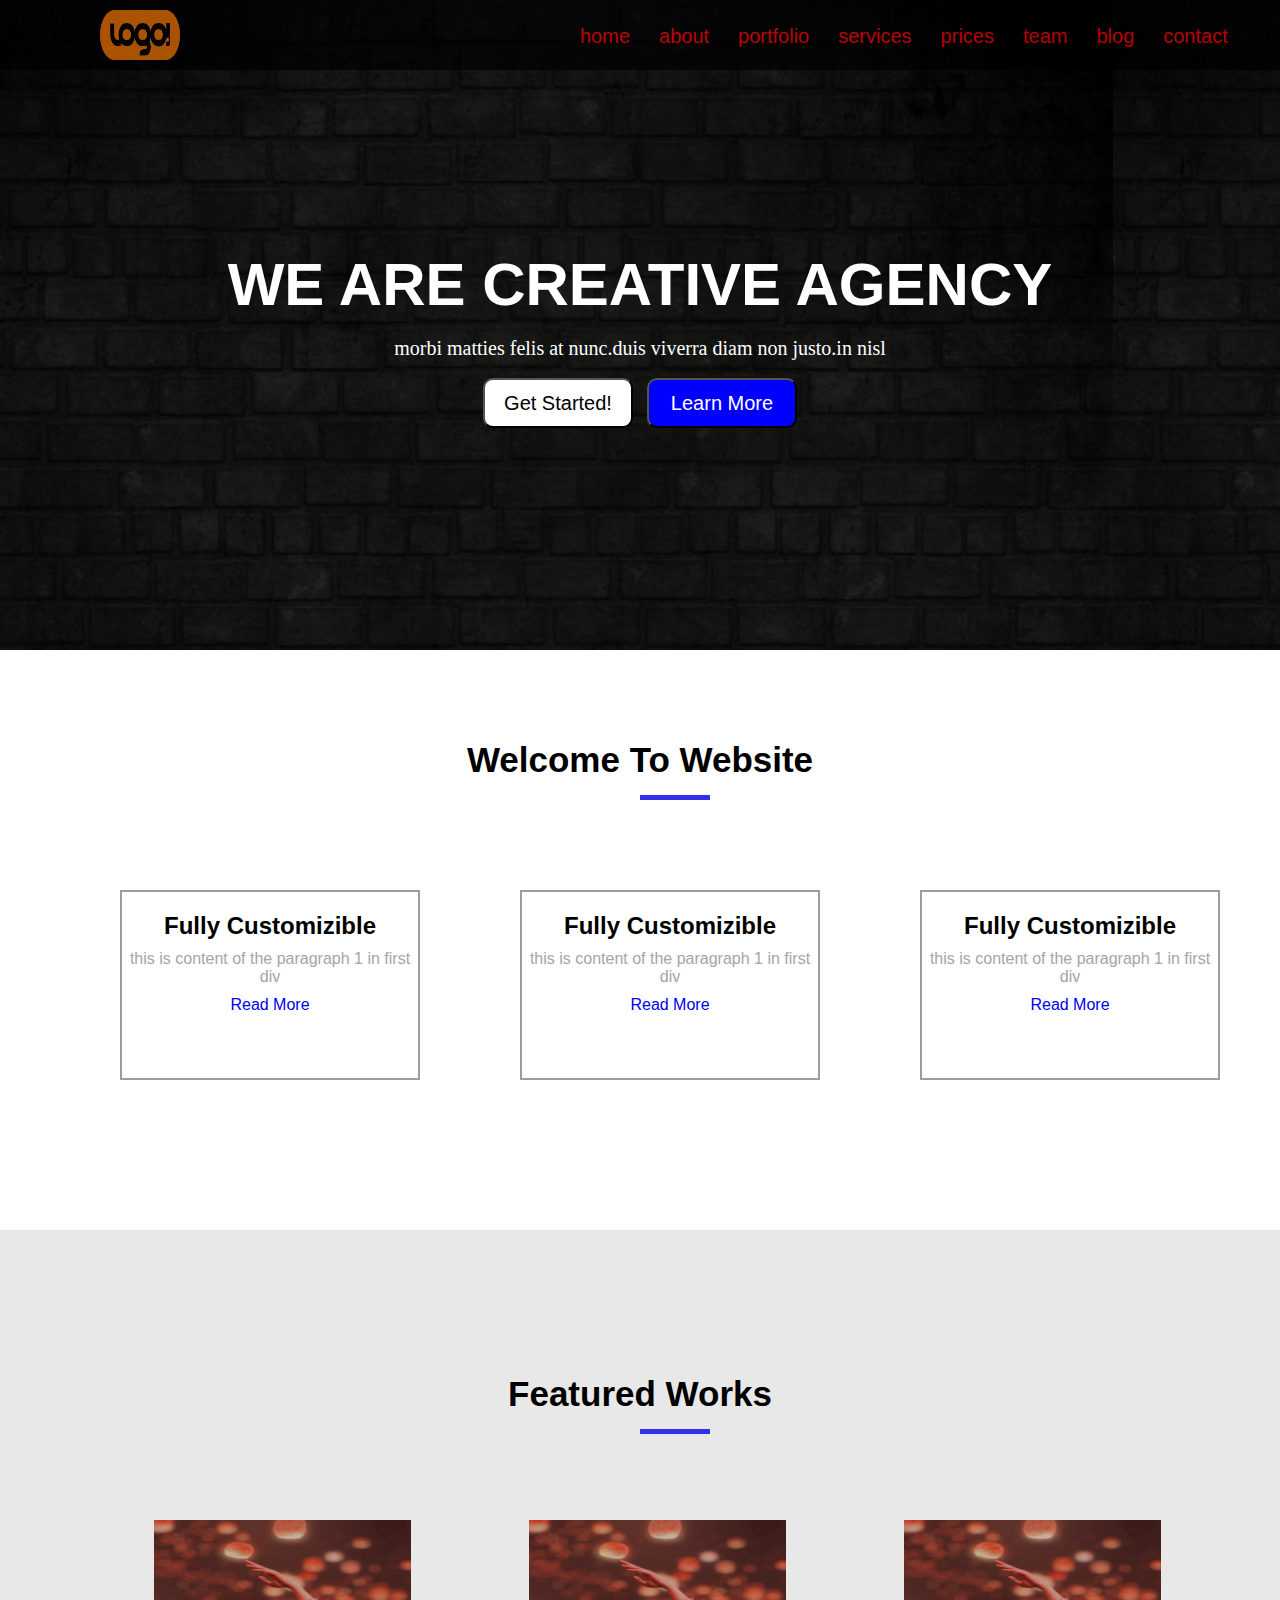
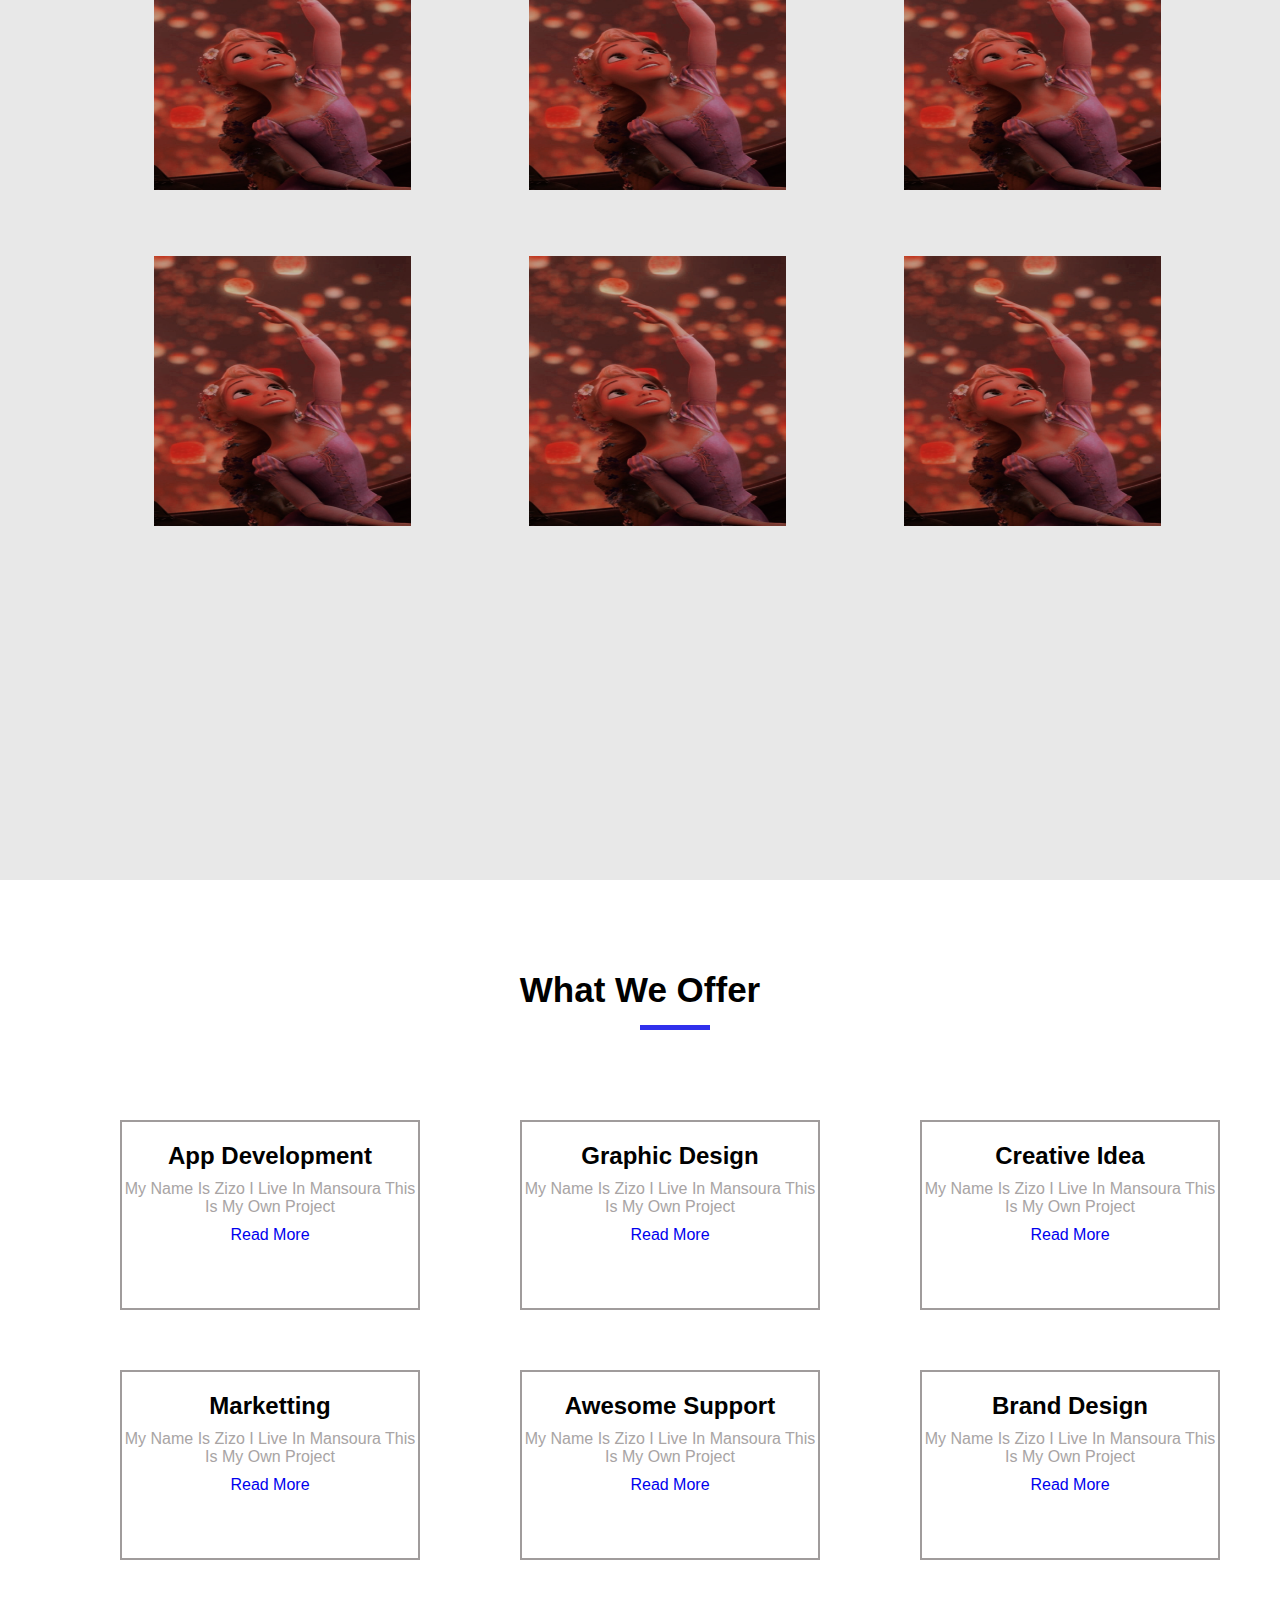
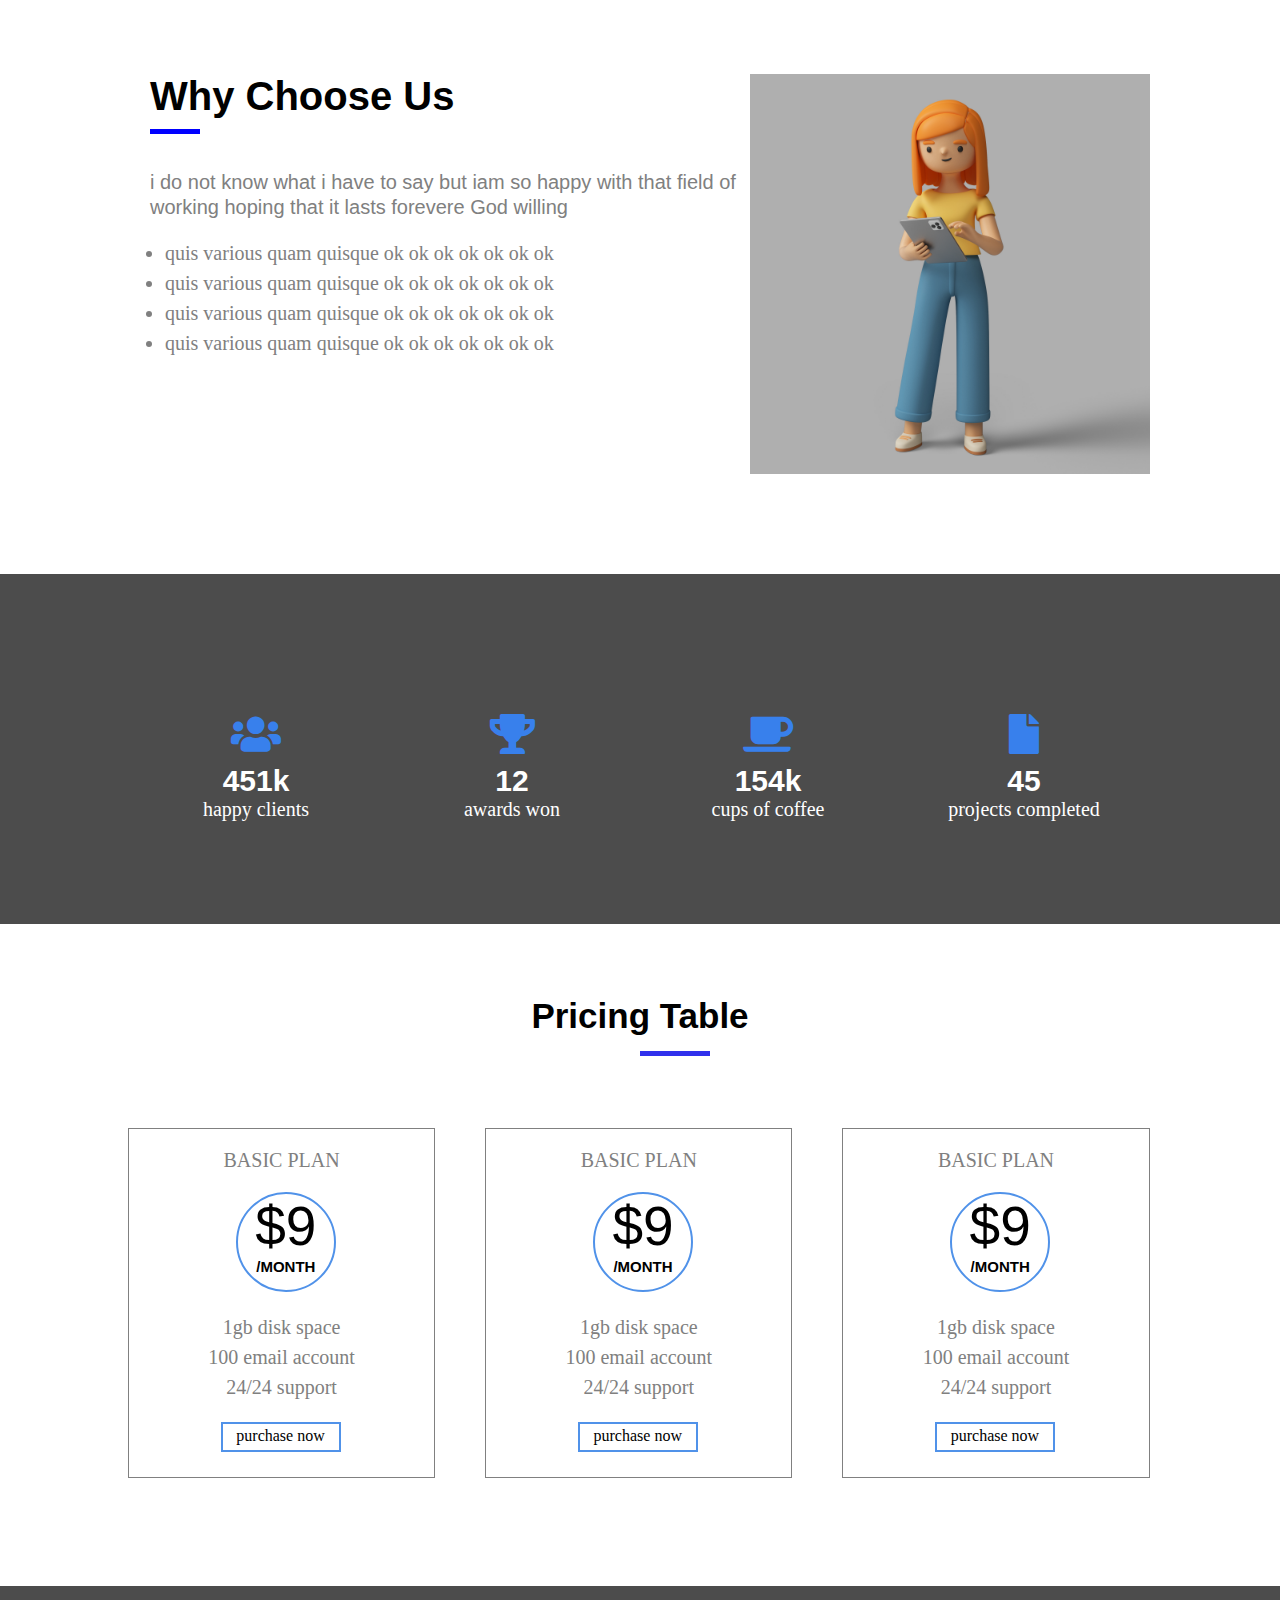
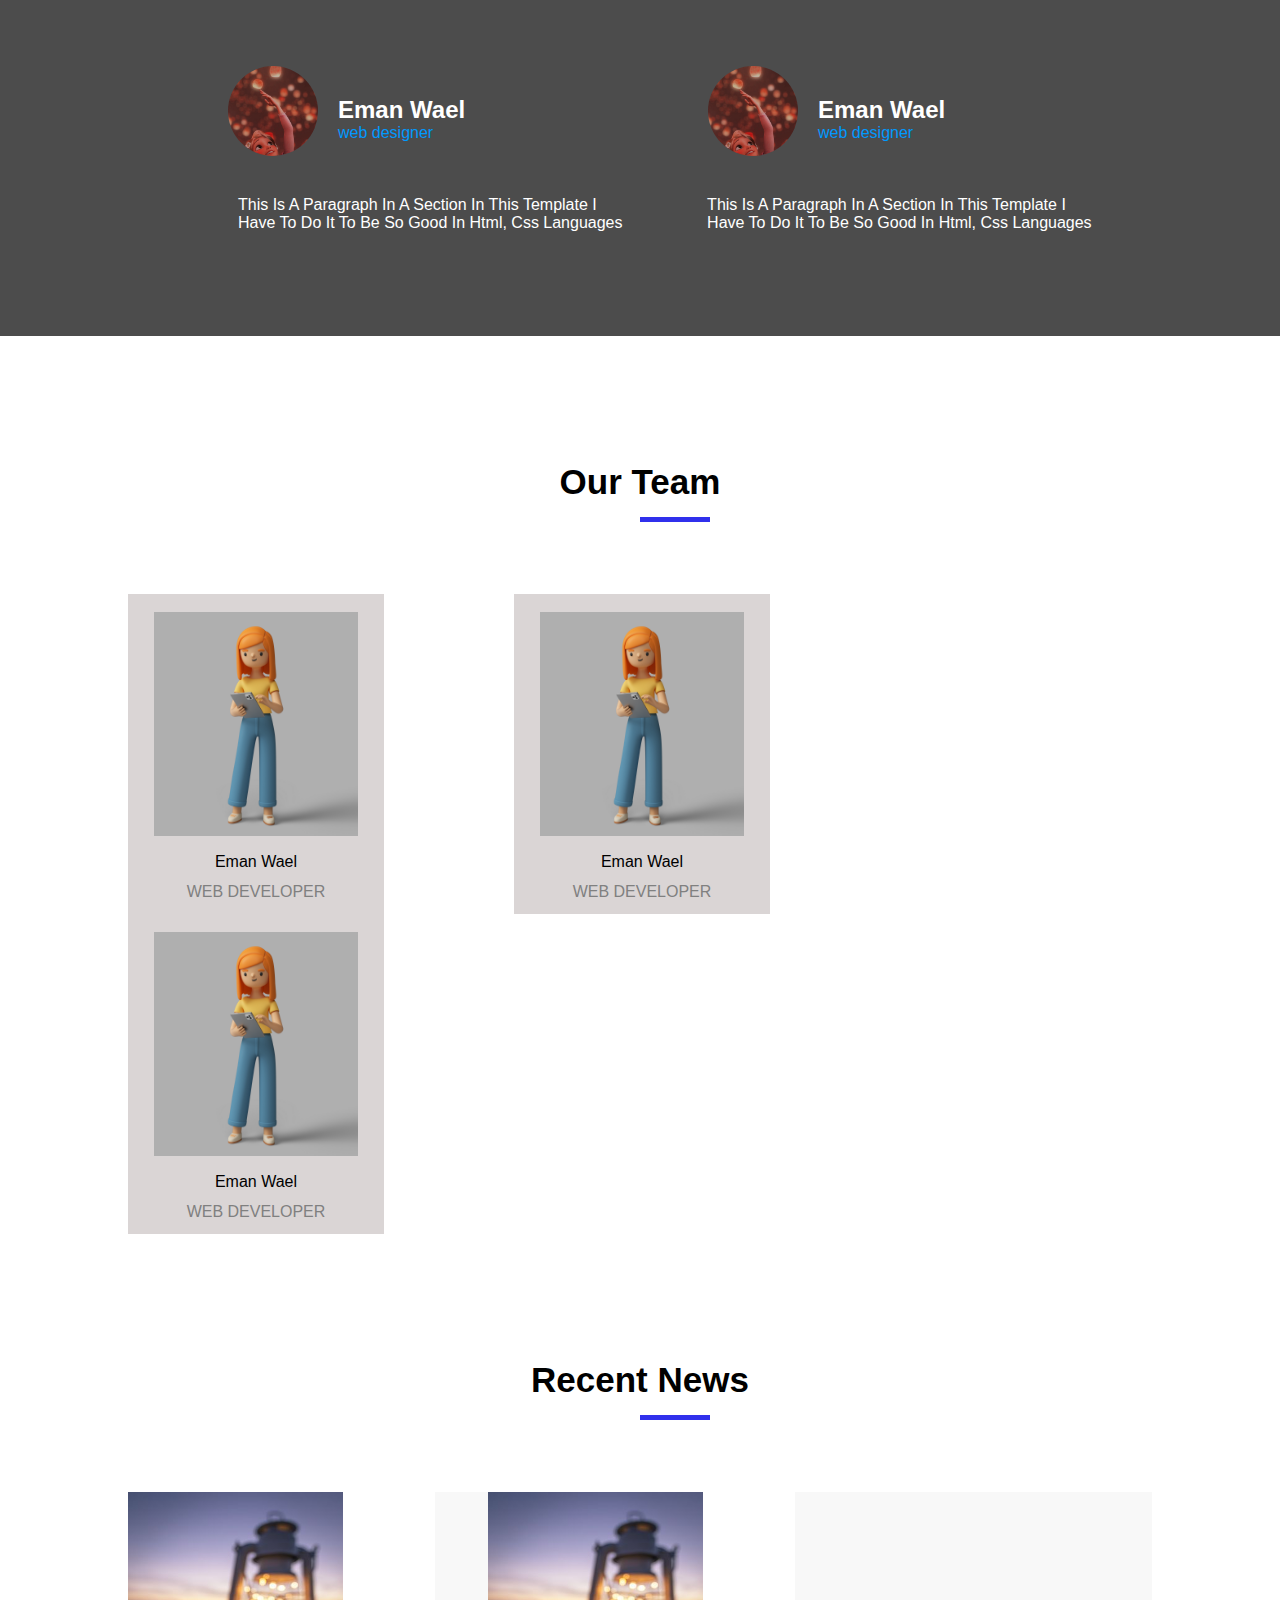
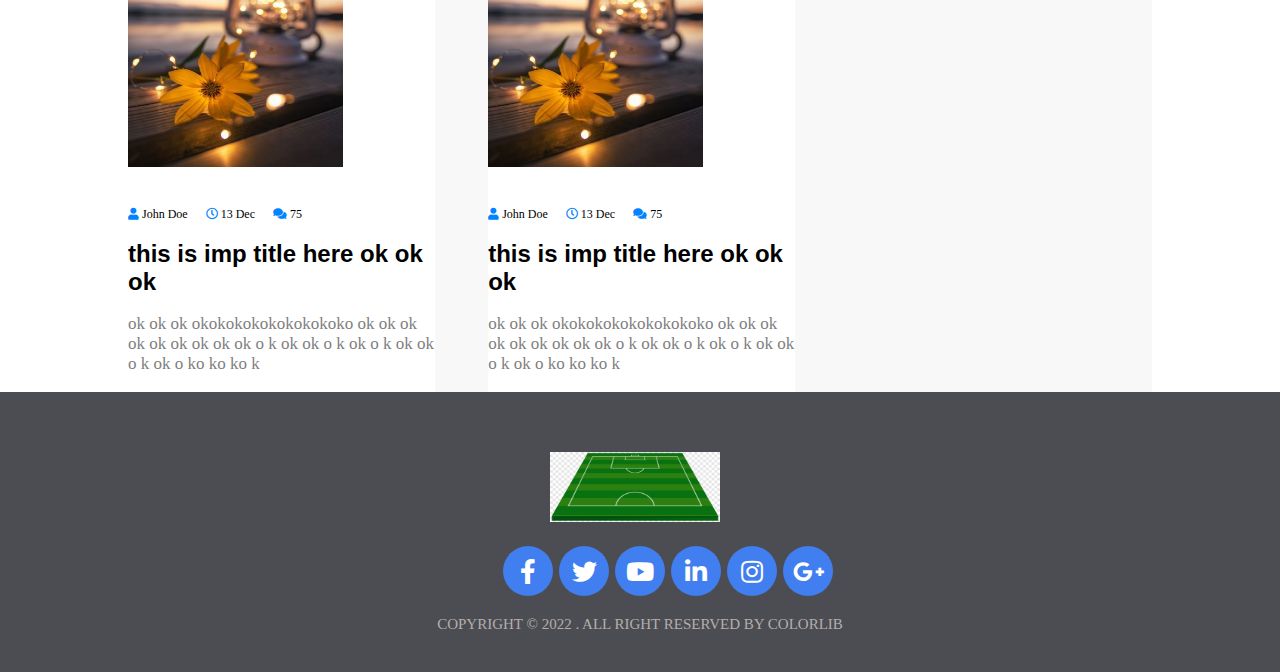
<file: index.html>
<!DOCTYPE html>
<html lang="en">
<head>
    <meta charset="UTF-8">
    <meta http-equiv="X-UA-Compatible" content="IE=edge">
    <meta name="viewport" content="width=device-width, initial-scale=1.0">
    <link rel="stylesheet" href="css/style.css">
    <link rel="stylesheet" href="css/all.css">
    <link rel="stylesheet" href="css/all.min.css">
    <link rel="stylesheet" href="webfonts">

    <title>Document</title>
</head>
<body>
   <!---------------------------------header------------------------------------------>
    <header>
        <div class="container">
            <img src="css/Images/ccc.png" alt="logo" class="logo">
            <ul class="ul1">
                <li class="li"><a href="#" class="a1">home</a></li>
                <li class="li"><a href="#" class="a1">about</a></li>
                <li class="li"><a href="#" class="a1">portfolio</a></li>
                <li class="li"><a href="#" class="a1">services</a></li>
                <li class="li"><a href="#" class="a1">prices</a></li>
                <li class="li"><a href="#" class="a1">team</a></li>
                <li class="li"><a href="#" class="a1">blog</a></li>
                <li class="li"><a href="#" class="a1">contact</a></li>
            </ul>
        </div>
    </header>
    <!---------------------------------------------home------------------------------->
    
      
          <div class="home">
              <div class="overlay">
                   <div class="divz">
                     <h2 class="hm">
                       WE ARE CREATIVE AGENCY
                     </h2>
                      <br>
                      <p class="phm">
                        morbi matties felis at nunc.duis viverra diam non justo.in nisl
                      </p>
                      <br>
                      <button class="bhm1">Get Started!</button>
                      <button class="bhm2">Learn More</button>
                   </div><!----- divz---- -->
              </div><!-- -----overlay---- -->
         </div><!--  ---------home-------- -->
       
   
    <!----------------------------------------sec2-------------------------------------------------->
    <section class="sect2">
        <br><br><br><br><br>
       <h2 class=" title">Welcome To Website</h2>
       
       <span class="line2">
       </span>
         <br><br><br><br><br>
      <div class="sec2">
        <div class="sqr1">
         <h2 class="hh5">Fully Customizible</h2>
         <p class="p1">this is content of the paragraph 1 in first div</p>
         <a class="a11" href="#">Read More</a>
        </div>
        <div class="sqr2">
         <h2 class="hh2">Fully Customizible</h2>
         <p class="p2">this is content of the paragraph 1 in first div</p>
         <a class="a2" href="#">Read More</a>
        </div>
        <div class="sqr3">
            <h2 class="hh3">Fully Customizible</h2>
            <p class="p3">this is content of the paragraph 1 in first div</p>
            <a class="a3" href="#">Read More</a>
        </div>
    </div>
    <br><br><br><br><br>
    </section>
   <!-- -------------------------------------sec3------------------------- -->
   <section class="sec3">
       <div class="div3">
           <br><br><br><br><br><br><br><br>
           <h2 class=" title">Featured Works</h2>
           <span class="line2"></span>
           <br><br><br><br>
           <div class="parent">
               <!-- ------------------------------------------ -->
           <div class="divx">
             <div class="overlay2">
                 <a href="#" class="category">CATEGORY</a>
                 <p class="spn_x">lorem, ipsum doller</p>
             </div><!-- overlay2 -->
               <img src="css/Images/lockscreens.png" alt="Rabonzel" class="img_x">
             </div><!-- divx -->
             <!-- --------------------------------------------- -->
           <div class="divy">
            <div class="overlay2">
                <a href="#" class="category">CATEGORY</a>
                <p class="spn_x">lorem, ipsum doller</p>
            </div><!-- overlay2 -->
            <img src="css/Images/lockscreens.png" alt="Rabonzel" class="img_y">
           </div><!-- divy -->
           <!-- ------------------------------------ -->
           <div class="divzz">
            <div class="overlay2">
                <a href="#" class="category">CATEGORY</a>
                <p class="spn_x">lorem, ipsum doller</p>
            </div><!-- overlay2 -->
            <img src="css/Images/lockscreens.png" alt="Rabonzel" class="img_zz">
           </div><!-- divzz -->
           <!-- ----------------------------------- -->
           <div class="clear"></div>
           </div><!-- parent -->
           <br><br>
           <div class="parent">
            <!-- ------------------------------------------ -->
        <div class="divx">
          <div class="overlay2">
              <a href="#" class="category">CATEGORY</a>
              <p class="spn_x">lorem, ipsum doller</p>
          </div><!-- overlay2 -->
            <img src="css/Images/lockscreens.png" alt="Rabonzel" class="img_x">
          </div><!-- divx -->
          <!-- --------------------------------------------- -->
        <div class="divy">
         <div class="overlay2">
             <a href="#" class="category">CATEGORY</a>
             <p class="spn_x">lorem, ipsum doller</p>
         </div><!-- overlay2 -->
         <img src="css/Images/lockscreens.png" alt="Rabonzel" class="img_y">
        </div><!-- divy -->
        <!-- ------------------------------------ -->
        <div class="divzz">
         <div class="overlay2">
             <a href="#" class="category">CATEGORY</a>
             <p class="spn_x">lorem, ipsum doller</p>
         </div><!-- overlay2 -->
         <img src="css/Images/lockscreens.png" alt="Rabonzel" class="img_zz">
        </div><!-- divzz -->
        <!-- ----------------------------------- -->
        <div class="clear"></div>
        </div><!-- parent -->
          </div><!-- div3 -->
   </section>
   <!-- --------------------------------------sec4-------------------------------------------- -->
   <section class="sec4">
    <br><br><br><br><br>
    <h2 class=" title">What We Offer</h2>
    <span class="line2">
    </span>
    <br><br><br><br><br>
        <div class="sec2">
        <div class="sqr1">
            <h2 class="hh5">App Development</h2>
            <p class="p1">My Name Is Zizo I Live In Mansoura This Is My Own Project</p>
            <a class="a11" href="#">Read More</a>
        </div>
        <div class="sqr2">
            <h2 class="hh2">Graphic Design</h2>
            <p class="p2">My Name Is Zizo I Live In Mansoura This Is My Own Project</p>
            <a class="a2" href="#">Read More</a>
        </div>
        <div class="sqr3">
            <h2 class="hh3">Creative Idea</h2>
            <p class="p3">My Name Is Zizo I Live In Mansoura This Is My Own Project</p>
            <a class="a3" href="#">Read More</a>
        </div>
    </div>
    
    <div class="sec2">
        <div class="sqr1">
            <h2 class="hh5">Marketting</h2>
            <p class="p1">My Name Is Zizo I Live In Mansoura This Is My Own Project</p>
            <a class="a11" href="#">Read More</a>
        </div>
        <div class="sqr2">
            <h2 class="hh2">Awesome Support</h2>
            <p class="p2">My Name Is Zizo I Live In Mansoura This Is My Own Project</p>
            <a class="a2" href="#">Read More</a>
        </div>
        <div class="sqr3">
            <h2 class="hh3">Brand Design</h2>
            <p class="p3">My Name Is Zizo I Live In Mansoura This Is My Own Project</p>
            <a class="a3" href="#">Read More</a>
        </div>
    </div>
    <br><br><br>
   </section>
   <!-- ---------------------------------------sec5---------------------------------- -->
   <section class="sec5">
    <img src="css/Images/5190433.jpg" alt="girl" class="m2">
<h2 class="h">Why Choose Us</h2>
<span class="linne"> 
</span>
<br><br>
<p class="para"> i do not know what i have to say but iam  so happy with that field of working hoping that it lasts forevere God willing </p>
<br>
<ul>
    <li class="lipara">quis various quam quisque ok ok ok ok ok ok ok</li>
    <li class="lipara">quis various quam quisque ok ok ok ok ok ok ok</li>
    <li class="lipara">quis various quam quisque ok ok ok ok ok ok ok</li>
    <li class="lipara">quis various quam quisque ok ok ok ok ok ok ok</li>
</ul>
</section>
<!-- ------------------------------------sec6------------------------------------- -->
<section class="sec6">
    <div class="div6">
        <div class="overlay">
        <div class="container6">
            <div class="parent6">
            <div class="divn">
                <i class="fas fa-users" style="color: rgb(56, 128, 236); font-size: 40px; padding-bottom: 10px"></i>
                <p class="pn">451k</p>
                <p class="pnn">happy clients</p>
            </div><!-- divn1 -->
            <div class="divn">
                <i class="fas fa-trophy" style="color: rgb(56, 128, 236); font-size: 40px; padding-bottom: 10px"></i>
                <p class="pn">12</p>
                <p class="pnn">awards won</p>
            </div><!-- divn2 -->
            <div class="divn">
                <i class="fas fa-coffee" style="color: rgb(56, 128, 236); font-size: 40px; padding-bottom: 10px"></i>
                <p class="pn">154k</p>
                <p class="pnn">cups of coffee</p>
            </div><!-- divn3 -->
            <div class="divn">
                <i class="fas fa-file" style="color: rgb(56, 128, 236); font-size: 40px; padding-bottom: 10px;"></i>
                <p class="pn">45</p>
                <p class="pnn">projects completed</p>
            </div><!-- divn4 -->
         </div><!-- parent6 -->
        </div><!-- container6 -->
      </div><!-- overlay -->
    </div><!-- div6 -->
</section>
<!-- ------------------------------------sec7------------------------ -->
<section class="sec7">
    <br><br><br><br>
  <h2 class="title">Pricing Table</h2>
  <span class="line2"></span>
  <br><br><br><br>
  <div class="parent7">
      <div class="div71">
          <p class="p71">BASIC PLAN</p>
          <div class="div77">
              <p class="p771">$9</p>
              <p class="p772">/MONTH</p>
          </div><!-- div77 -->
         <p class="p72">1gb disk space</p>
         <p class="p73">100 email account</p>
         <p class="p74">24/24 support</p>
         <div class="div777">
             <p class="p777">purchase now </p>
         </div><!-- div777 -->
      </div><!-- div71 -->
      <div class="div72">
        <p class="p71">BASIC PLAN</p>
        <div class="div77">
            <p class="p771">$9</p>
            <p class="p772">/MONTH</p>
        </div><!-- div77 -->
       <p class="p72">1gb disk space</p>
       <p class="p73">100 email account</p>
       <p class="p74">24/24 support</p>
       <div class="div777">
        <p class="p777">purchase now </p>
        </div><!-- div777 -->
      </div><!-- div72 -->
      <div class="div73">
        <p class="p71">BASIC PLAN</p>
        <div class="div77">
            <p class="p771">$9</p>
            <p class="p772">/MONTH</p>
        </div><!-- div77 -->
       <p class="p72">1gb disk space</p>
       <p class="p73">100 email account</p>
       <p class="p74">24/24 support</p>
       <div class="div777">
        <p class="p777">purchase now </p>
       </div><!-- div777 -->
      </div><!-- div73 -->
  </div>
</section>
<br><br><br><br><br><br>
<!-- -------------------------------------------sec8----------------------------- -->
<section class="sec8">
    <div class="div8">
        <div class="overlay">
        <div class="parent8">
            <div class="div81">
            </div>
            <div class="div82">
                <h2 class="h82">Eman Wael</h2>
                <p class="p82">web designer</p>
            </div>
            <div class="div83">
            </div>
            <div class="div84"> <h2 class="h82">Eman Wael</h2>
                <p class="p82">web designer</p>
            </div>
            <div class="par1">
           <p class="ppar1">This Is A Paragraph In A Section In This Template I Have To Do It To Be So Good In Html, Css Languages</p>
            </div>
            <div class="par2">
           <p class="ppar2">This Is A Paragraph In A Section In This Template I Have To Do It To Be So Good In Html, Css Languages</p>
        </div>
        </div>
    </div>
</div>
</section>
<!-- ----------------------------------------------sec9--------------------------- -->
<br><br><br><br><br><br><br>
<section class="sec9">
    <h2 class="title">Our Team</h2>
    <span class="line2"></span>
    <br><br><br><br>
    <div class="div9">
        <div class="parent9">
            <div class="div91">
                <div class="divimg">
                <img src="css/Images/5190433.jpg" alt="girl" class="img91">
                <div class="icon">
                    <i class="fab fa-facebook-f" style="display: block;"></i>
                    <i class="fab fa-twitter" style="display: block; margin: 10px 0px;"></i>
                    <i class="fab fa-linkedin-in"style="display: block;" ></i>
                </div><!--  icon-->
            </div><!-- divimg -->
             <p class="pmo">Eman Wael</p>
             <p class="pem">WEB DEVELOPER</p>
            </div>
            <div class="div92">
                <div class="divimg">
                <img src="css/Images/5190433.jpg" alt="girl" class="img91">
                <div class="icon">
                    <i class="fab fa-facebook-f" style="display: block;"></i>
                    <i class="fab fa-twitter" style="display: block; margin: 10px 0px;"></i>
                    <i class="fab fa-linkedin-in"style="display: block;" ></i>
                </div><!--  icon-->
            </div><!-- divimg -->
             <p class="pmo">Eman Wael</p>
             <p class="pem">WEB DEVELOPER</p>
            </div>
            <div class="div91">
                <div class="divimg">
                <img src="css/Images/5190433.jpg" alt="girl" class="img91">
                <div class="icon">
                    <i class="fab fa-facebook-f" style="display: block;"></i>
                    <i class="fab fa-twitter" style="display: block; margin: 10px 0px;"></i>
                    <i class="fab fa-linkedin-in"style="display: block;" ></i>
                </div><!--  icon-->
            </div><!-- divimg -->
             <p class="pmo">Eman Wael</p>
             <p class="pem">WEB DEVELOPER</p>
            </div>
        </div><!--  parent9-->
    </div><!-- div9 -->
</section>
<!-- ---------------------------------------sec10---------------------- -->
<section class="sec10">
    <br><br><br><br><br><br><br>
    <h2 class="title">Recent News</h2>
    <span class="line2"></span>
    <br><br><br><br>
    <div class="div10">
        <div class="parent10">
            <div class="div101">
                 <div class="glo"></div>
             <img src="css/Images/23df89de-81f6-4103-bcd1-94c13c596fc6.jpg" alt="pic" class="img101">
             <br><br><br>
             <div class="icon10">
                <i class="fas fa-user" style="color:rgb(0, 132, 255)"></i>
                <span class="icon1" >John Doe</span>
                <i class="far fa-clock" style="color:rgb(0, 132, 255); padding-left:15px;"></i>
                <span class="icon2" >13 Dec</span>
                <i class="fas fa-comments" style="color:rgb(0, 132, 255); padding-left:15px ;"></i>
                <span class="icon3">75</span>
             </div><!-- icon1o -->
             <br>
             <h2 class="h_icon">this is imp title here ok ok ok</h2>
             <br>
             <p class="p_icon">ok ok ok okokokokokokokokoko ok ok ok ok ok ok ok ok ok o k ok ok o k ok o k ok ok o k ok o ko ko ko k</p>
             <br>
             <a href="#" class="a_icon">Read more</a>
          
            </div><!-- div101 -->
            <div class="div102">
                <div class="glo"></div>
                <img src="css/Images/23df89de-81f6-4103-bcd1-94c13c596fc6.jpg" alt="pic" class="img101">
                <br><br><br>
                <div class="icon10">
                   <i class="fas fa-user" style="color:rgb(0, 132, 255)"></i>
                   <span class="icon1" >John Doe</span>
                   <i class="far fa-clock" style="color:rgb(0, 132, 255); padding-left:15px;"></i>
                   <span class="icon2" >13 Dec</span>
                   <i class="fas fa-comments" style="color:rgb(0, 132, 255); padding-left:15px ;"></i>
                   <span class="icon3">75</span>
                </div><!-- icon1o -->
                <br>
                <h2 class="h_icon">this is imp title here ok ok ok</h2>
                <br>
                <p class="p_icon">ok ok ok okokokokokokokokoko ok ok ok ok ok ok ok ok ok o k ok ok o k ok o k ok ok o k ok o ko ko ko k</p>
                <br>
                <a href="#" class="a_icon">Read more</a>
            </div><!-- div102 -->
            <div class="div103">
                <div class="glo"></div>
                <img src="css/Images/23df89de-81f6-4103-bcd1-94c13c596fc6.jpg" alt="pic" class="img101">
                <br><br><br>
                <div class="icon10">
                   <i class="fas fa-user" style="color:rgb(0, 132, 255)"></i>
                   <span class="icon1" >John Doe</span>
                   <i class="far fa-clock" style="color:rgb(0, 132, 255); padding-left:15px;"></i>
                   <span class="icon2" >13 Dec</span>
                   <i class="fas fa-comments" style="color:rgb(0, 132, 255); padding-left:15px ;"></i>
                   <span class="icon3">75</span>
                </div><!-- icon1o -->
                <br>
                <h2 class="h_icon">this is imp title here ok ok ok</h2>
                <br>
                <p class="p_icon">ok ok ok okokokokokokokokoko ok ok ok ok ok ok ok ok ok o k ok ok o k ok o k ok ok o k ok o ko ko ko k</p>
                <br>
                <a href="#" class="a_icon">Read more</a>
            </div><!-- div103 -->
        </div>
    </div>
</section>
<!-- ----------------------------------------sec11----------------------------- -->
<section class="sec11">
    <div class="div11">
        <img src="css/Images/zzz.png" alt="pic" class="img11">
        <div class="icon11">
            <div class="ic">
            <i class="fab fa-facebook-f" style="padding-top: 13px;"></i>
            </div>
            <div class="ic">
            <i class="fab fa-twitter"  style="padding-top: 13px;"></i>
           </div>
           <div class="ic">
            <i class="fab fa-youtube"  style="padding-top: 13px;"></i>
           </div>
           <div class="ic">
            <i class="fab fa-linkedin-in"  style="padding-top: 13px;"></i>
            </div>
            <div class="ic">
            <i class="fab fa-instagram"  style="padding-top: 13px;"></i>
            </div>
            <div class="ic">
            <i class="fab fa-google-plus-g"  style="padding-top: 13px;"></i>
            </div>
        </div>
        <p class="p12">COPYRIGHT &copy; 2022 . ALL RIGHT RESERVED BY COLORLIB</p>
    </div>
</section>
</body>
</html>
</file>
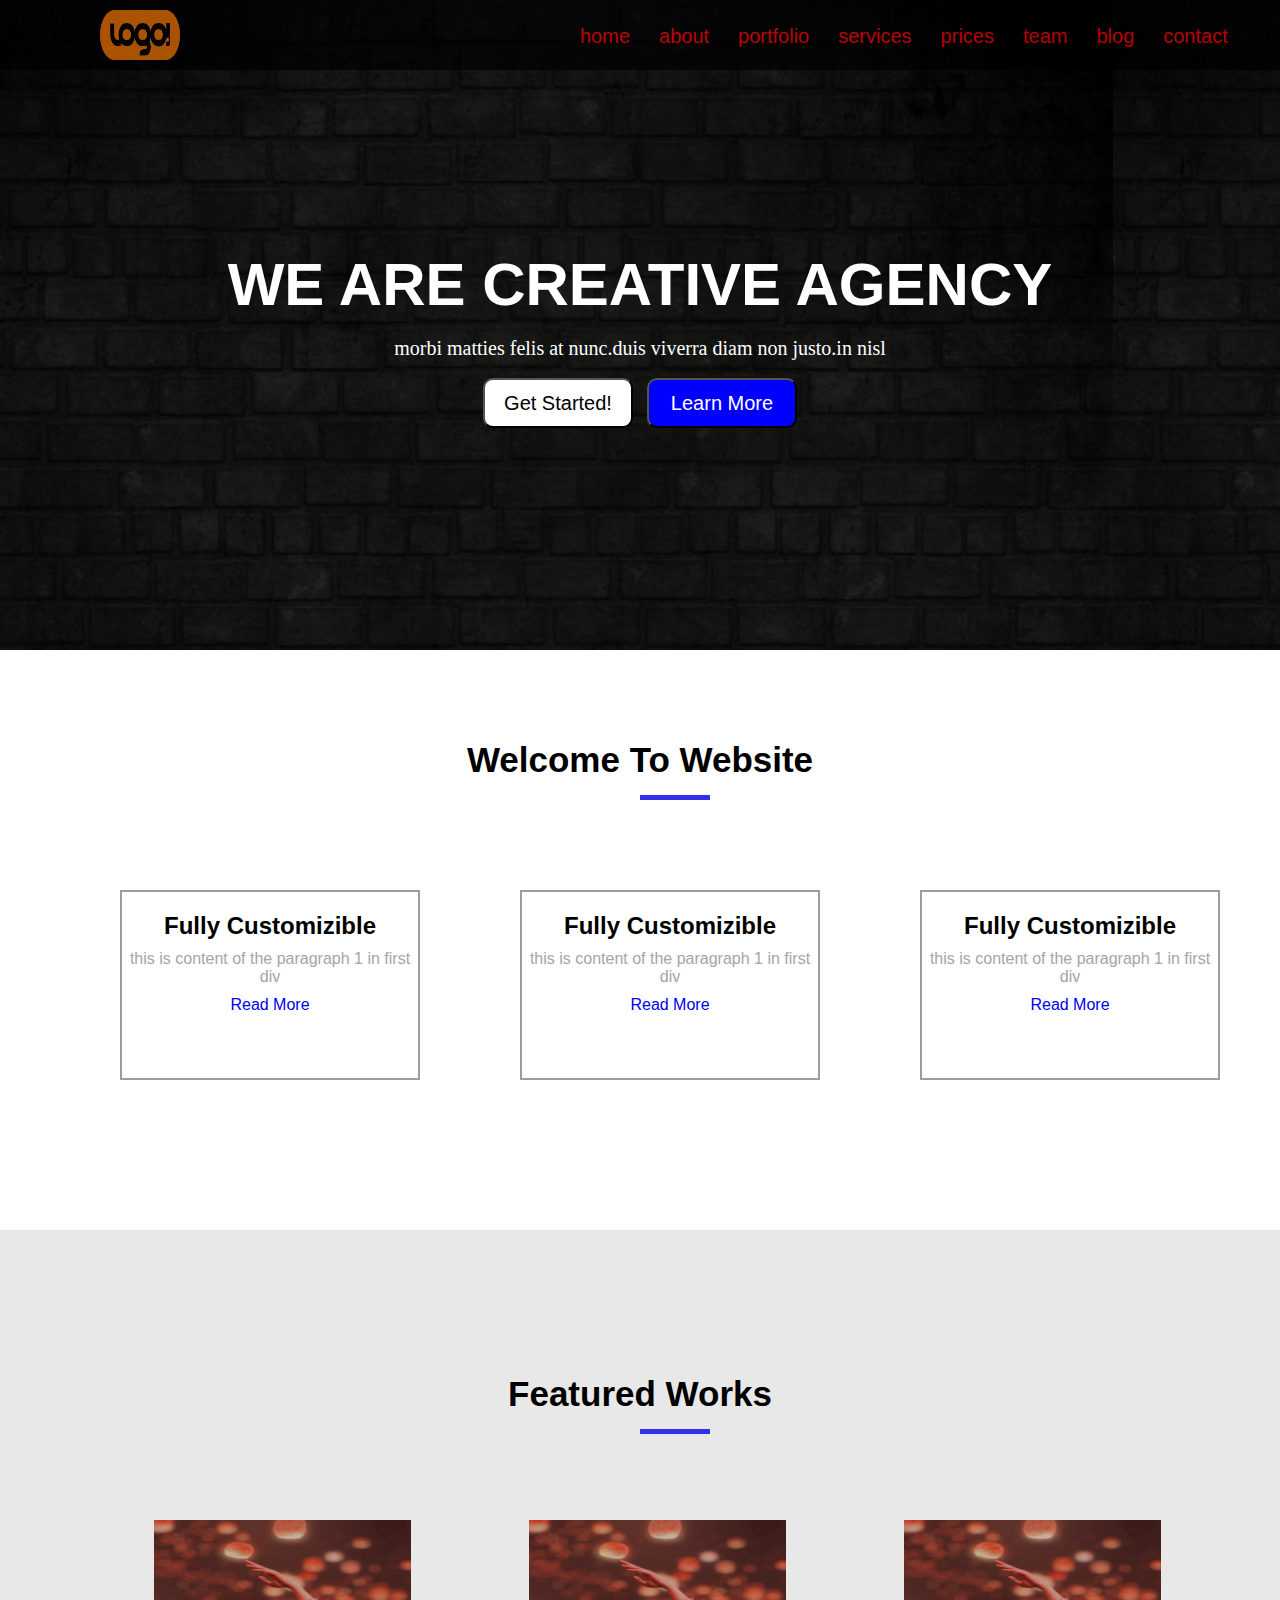
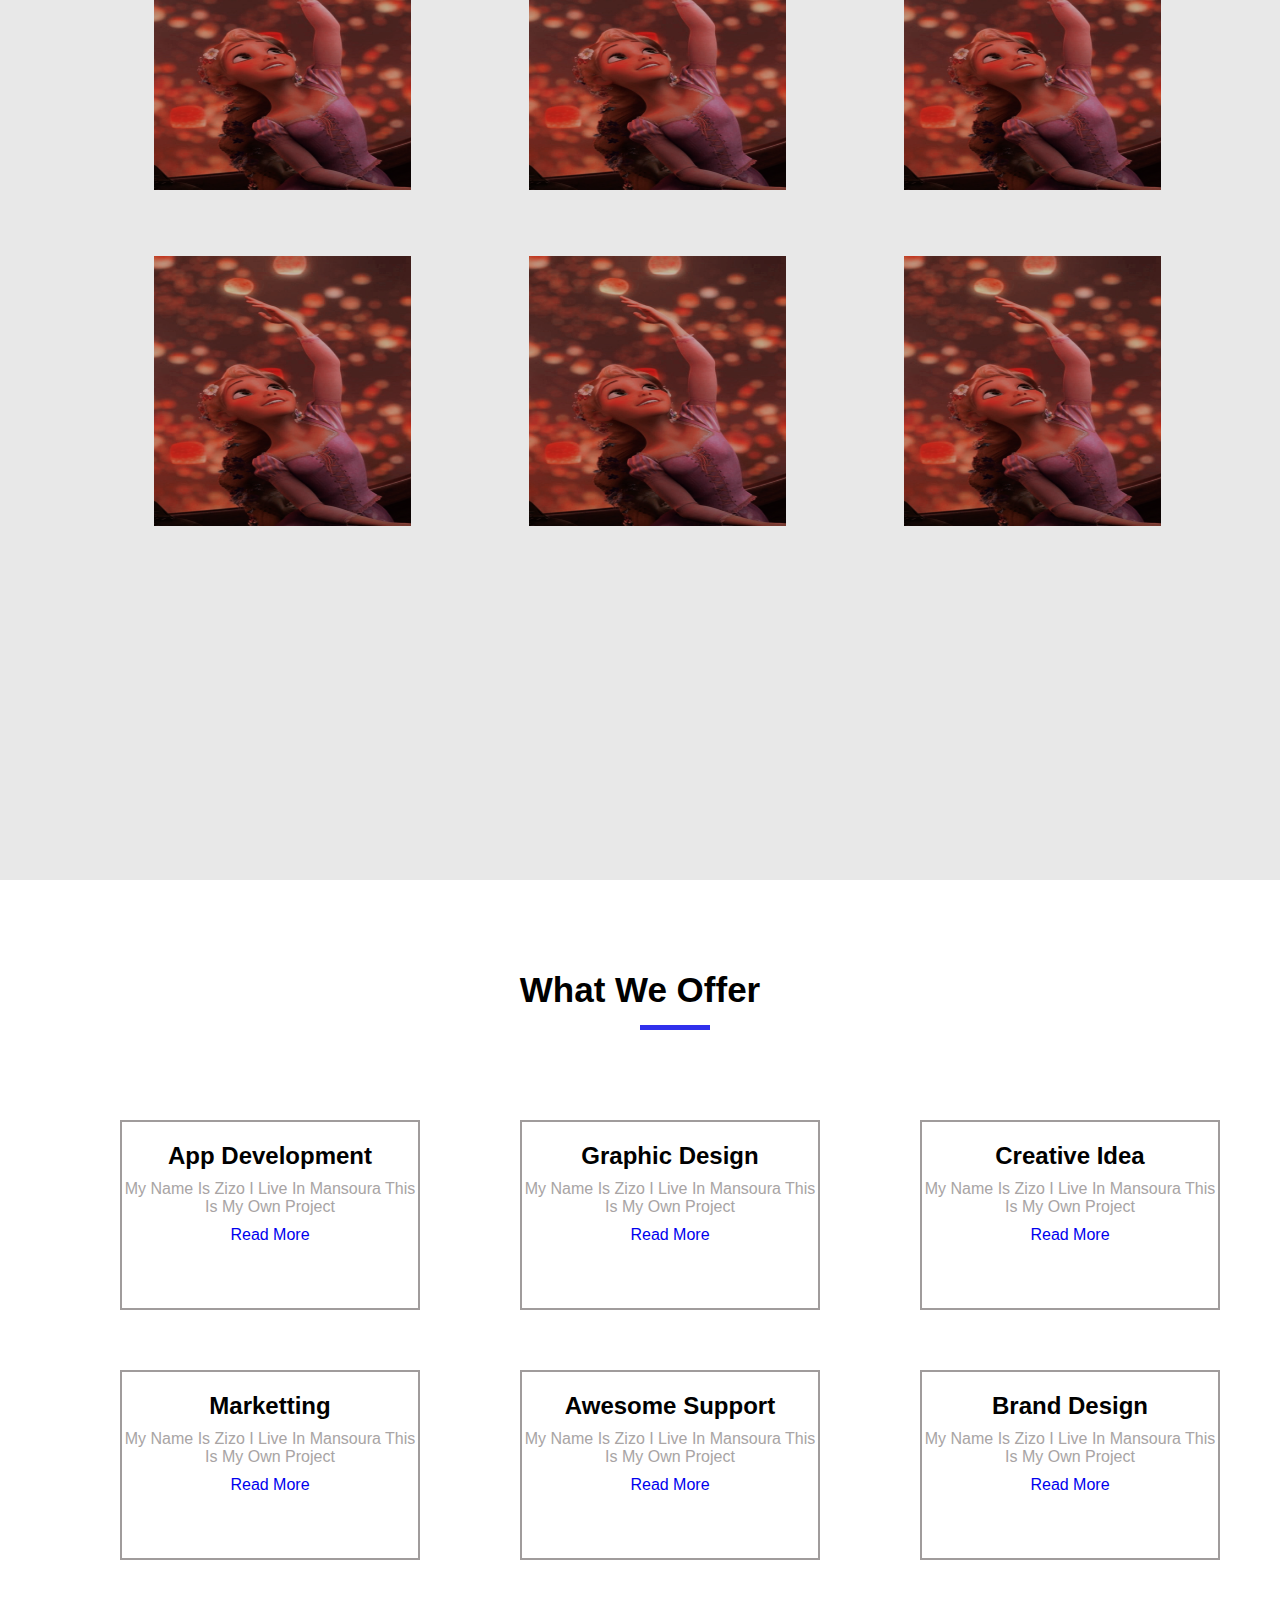
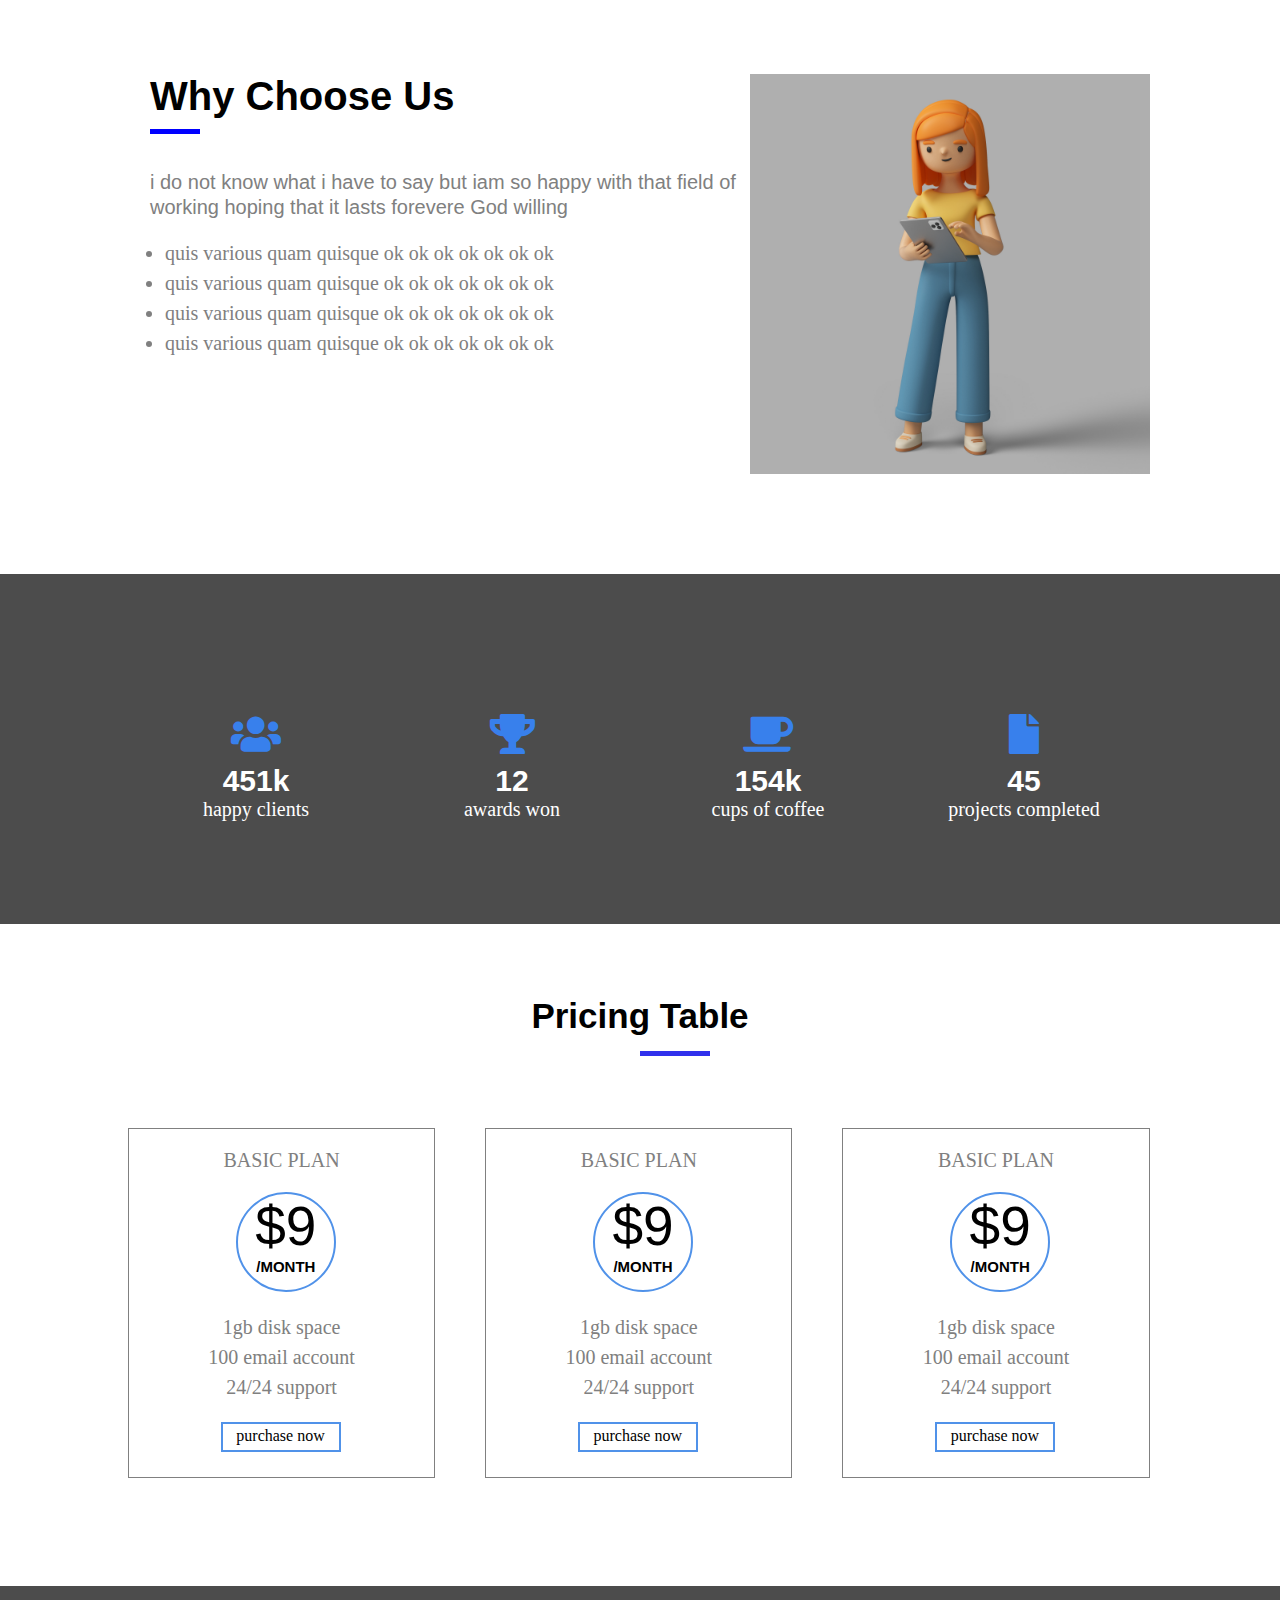
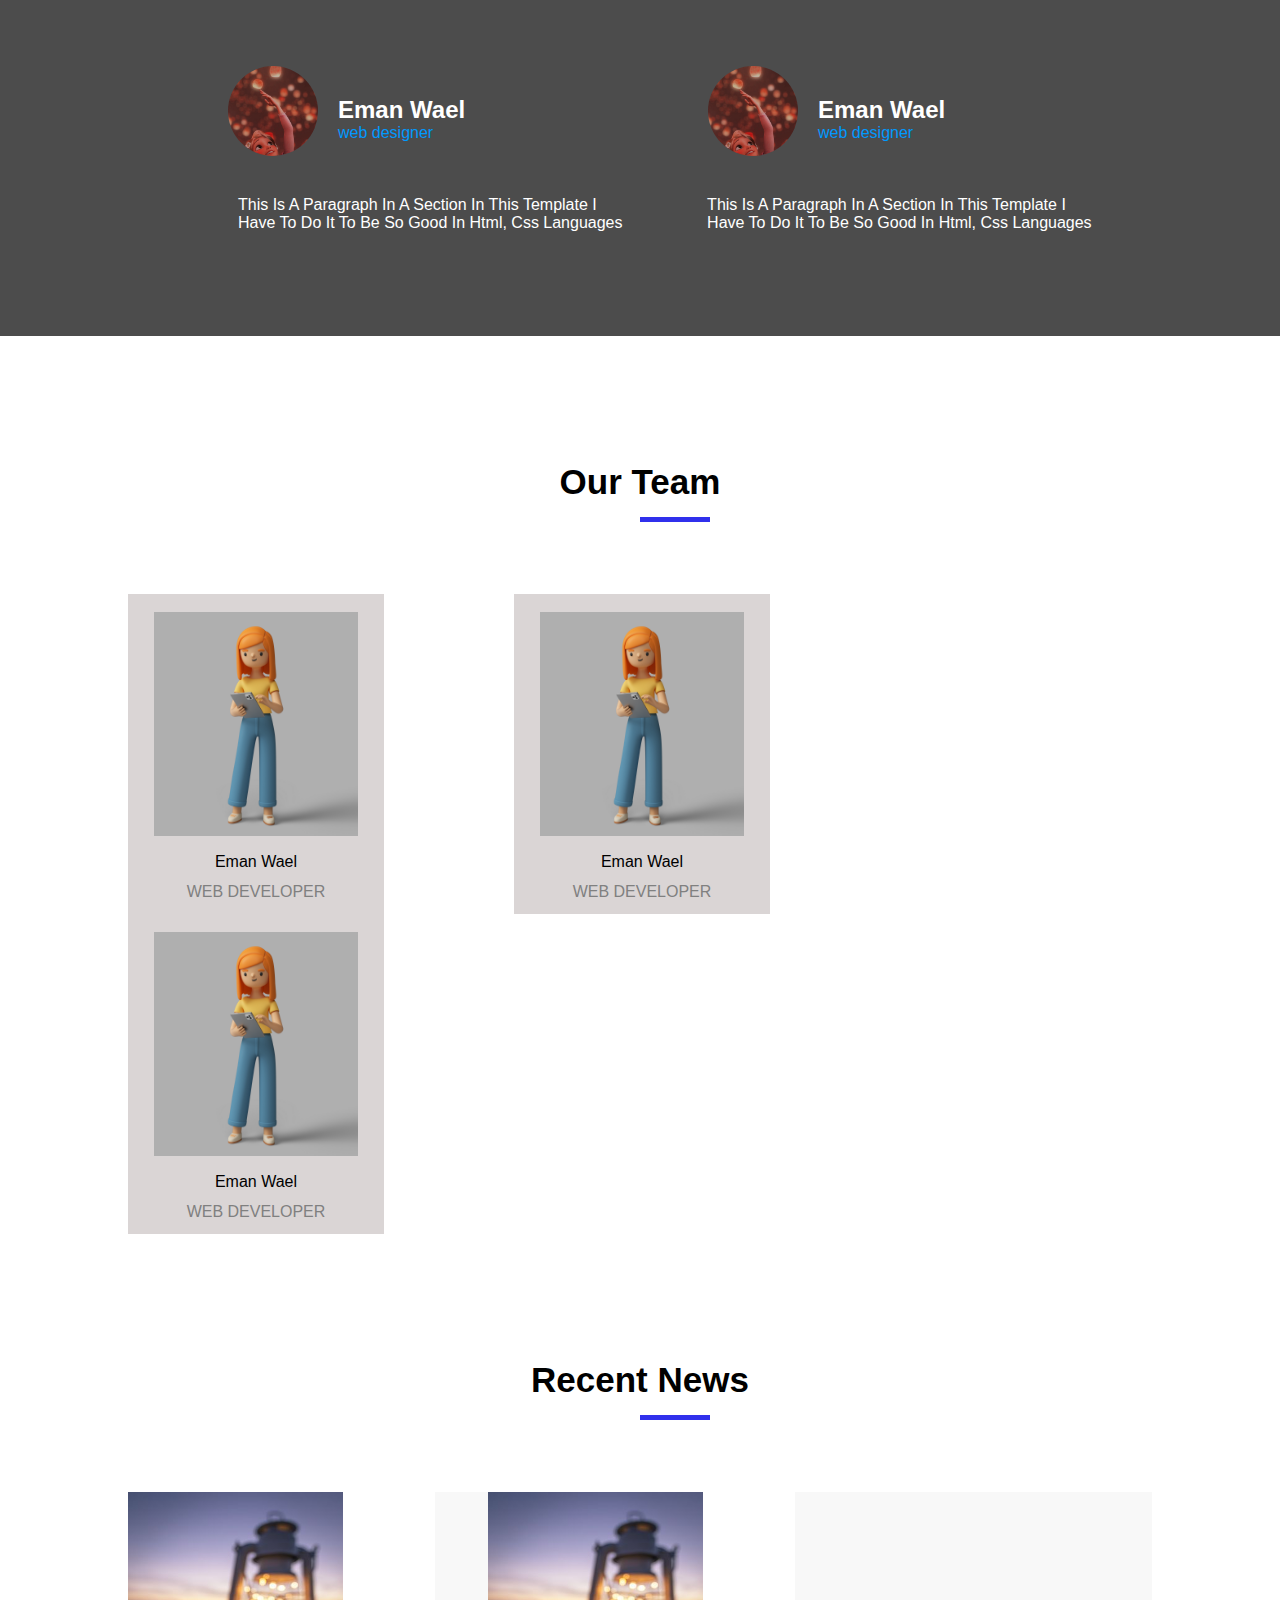
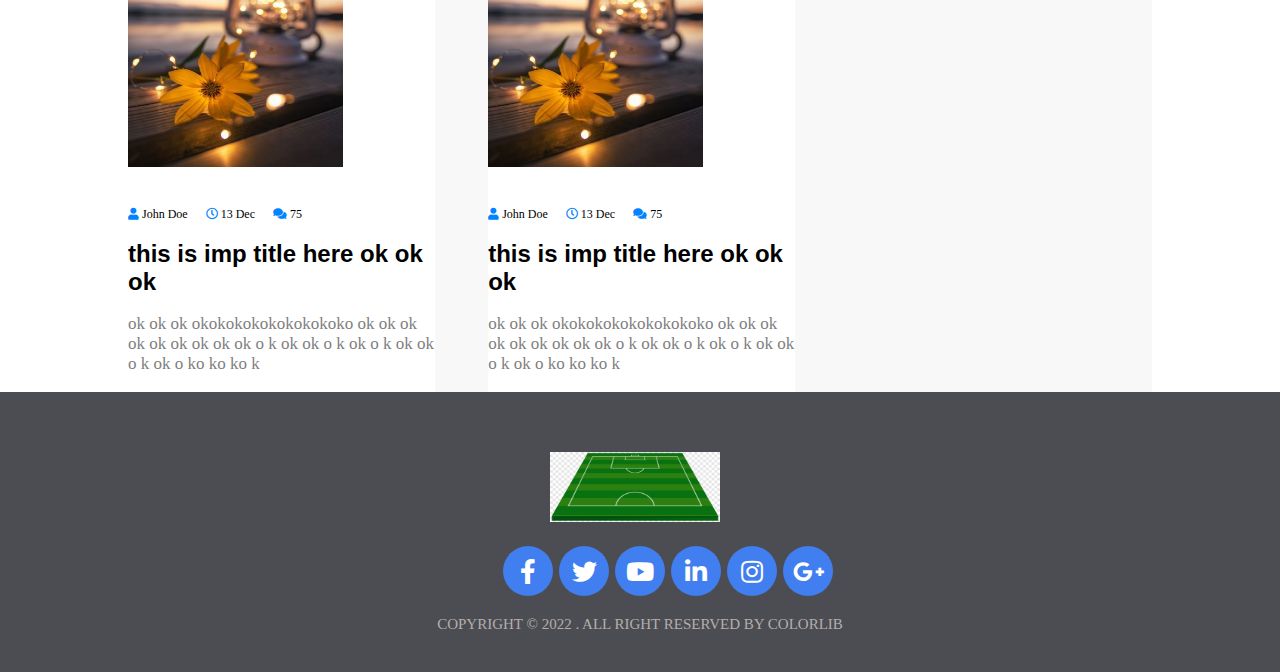
<file: html.html>
<!DOCTYPE html>
<html lang="en">
<head>
    <meta charset="UTF-8">
    <meta http-equiv="X-UA-Compatible" content="IE=edge">
    <meta name="viewport" content="width=device-width, initial-scale=1.0">
    <link rel="stylesheet" href="css/style.css">
    <link rel="stylesheet" href="css/all.css">
    <link rel="stylesheet" href="css/all.min.css">
    <link rel="stylesheet" href="webfonts">

    <title>Document</title>
</head>
<body>
   <!---------------------------------header------------------------------------------>
    <header>
        <div class="container">
            <img src="css/Images/ccc.png" alt="logo" class="logo">
            <ul class="ul1">
                <li class="li"><a href="#" class="a1">home</a></li>
                <li class="li"><a href="#" class="a1">about</a></li>
                <li class="li"><a href="#" class="a1">portfolio</a></li>
                <li class="li"><a href="#" class="a1">services</a></li>
                <li class="li"><a href="#" class="a1">prices</a></li>
                <li class="li"><a href="#" class="a1">team</a></li>
                <li class="li"><a href="#" class="a1">blog</a></li>
                <li class="li"><a href="#" class="a1">contact</a></li>
            </ul>
        </div>
    </header>
    <!---------------------------------------------home------------------------------->
    
      
          <div class="home">
              <div class="overlay">
                   <div class="divz">
                     <h2 class="hm">
                       WE ARE CREATIVE AGENCY
                     </h2>
                      <br>
                      <p class="phm">
                        morbi matties felis at nunc.duis viverra diam non justo.in nisl
                      </p>
                      <br>
                      <button class="bhm1">Get Started!</button>
                      <button class="bhm2">Learn More</button>
                   </div><!----- divz---- -->
              </div><!-- -----overlay---- -->
         </div><!--  ---------home-------- -->
       
   
    <!----------------------------------------sec2-------------------------------------------------->
    <section class="sect2">
        <br><br><br><br><br>
       <h2 class=" title">Welcome To Website</h2>
       
       <span class="line2">
       </span>
         <br><br><br><br><br>
      <div class="sec2">
        <div class="sqr1">
         <h2 class="hh5">Fully Customizible</h2>
         <p class="p1">this is content of the paragraph 1 in first div</p>
         <a class="a11" href="#">Read More</a>
        </div>
        <div class="sqr2">
         <h2 class="hh2">Fully Customizible</h2>
         <p class="p2">this is content of the paragraph 1 in first div</p>
         <a class="a2" href="#">Read More</a>
        </div>
        <div class="sqr3">
            <h2 class="hh3">Fully Customizible</h2>
            <p class="p3">this is content of the paragraph 1 in first div</p>
            <a class="a3" href="#">Read More</a>
        </div>
    </div>
    <br><br><br><br><br>
    </section>
   <!-- -------------------------------------sec3------------------------- -->
   <section class="sec3">
       <div class="div3">
           <br><br><br><br><br><br><br><br>
           <h2 class=" title">Featured Works</h2>
           <span class="line2"></span>
           <br><br><br><br>
           <div class="parent">
               <!-- ------------------------------------------ -->
           <div class="divx">
             <div class="overlay2">
                 <a href="#" class="category">CATEGORY</a>
                 <p class="spn_x">lorem, ipsum doller</p>
             </div><!-- overlay2 -->
               <img src="css/Images/lockscreens.png" alt="Rabonzel" class="img_x">
             </div><!-- divx -->
             <!-- --------------------------------------------- -->
           <div class="divy">
            <div class="overlay2">
                <a href="#" class="category">CATEGORY</a>
                <p class="spn_x">lorem, ipsum doller</p>
            </div><!-- overlay2 -->
            <img src="css/Images/lockscreens.png" alt="Rabonzel" class="img_y">
           </div><!-- divy -->
           <!-- ------------------------------------ -->
           <div class="divzz">
            <div class="overlay2">
                <a href="#" class="category">CATEGORY</a>
                <p class="spn_x">lorem, ipsum doller</p>
            </div><!-- overlay2 -->
            <img src="css/Images/lockscreens.png" alt="Rabonzel" class="img_zz">
           </div><!-- divzz -->
           <!-- ----------------------------------- -->
           <div class="clear"></div>
           </div><!-- parent -->
           <br><br>
           <div class="parent">
            <!-- ------------------------------------------ -->
        <div class="divx">
          <div class="overlay2">
              <a href="#" class="category">CATEGORY</a>
              <p class="spn_x">lorem, ipsum doller</p>
          </div><!-- overlay2 -->
            <img src="css/Images/lockscreens.png" alt="Rabonzel" class="img_x">
          </div><!-- divx -->
          <!-- --------------------------------------------- -->
        <div class="divy">
         <div class="overlay2">
             <a href="#" class="category">CATEGORY</a>
             <p class="spn_x">lorem, ipsum doller</p>
         </div><!-- overlay2 -->
         <img src="css/Images/lockscreens.png" alt="Rabonzel" class="img_y">
        </div><!-- divy -->
        <!-- ------------------------------------ -->
        <div class="divzz">
         <div class="overlay2">
             <a href="#" class="category">CATEGORY</a>
             <p class="spn_x">lorem, ipsum doller</p>
         </div><!-- overlay2 -->
         <img src="css/Images/lockscreens.png" alt="Rabonzel" class="img_zz">
        </div><!-- divzz -->
        <!-- ----------------------------------- -->
        <div class="clear"></div>
        </div><!-- parent -->
          </div><!-- div3 -->
   </section>
   <!-- --------------------------------------sec4-------------------------------------------- -->
   <section class="sec4">
    <br><br><br><br><br>
    <h2 class=" title">What We Offer</h2>
    <span class="line2">
    </span>
    <br><br><br><br><br>
        <div class="sec2">
        <div class="sqr1">
            <h2 class="hh5">App Development</h2>
            <p class="p1">My Name Is Zizo I Live In Mansoura This Is My Own Project</p>
            <a class="a11" href="#">Read More</a>
        </div>
        <div class="sqr2">
            <h2 class="hh2">Graphic Design</h2>
            <p class="p2">My Name Is Zizo I Live In Mansoura This Is My Own Project</p>
            <a class="a2" href="#">Read More</a>
        </div>
        <div class="sqr3">
            <h2 class="hh3">Creative Idea</h2>
            <p class="p3">My Name Is Zizo I Live In Mansoura This Is My Own Project</p>
            <a class="a3" href="#">Read More</a>
        </div>
    </div>
    
    <div class="sec2">
        <div class="sqr1">
            <h2 class="hh5">Marketting</h2>
            <p class="p1">My Name Is Zizo I Live In Mansoura This Is My Own Project</p>
            <a class="a11" href="#">Read More</a>
        </div>
        <div class="sqr2">
            <h2 class="hh2">Awesome Support</h2>
            <p class="p2">My Name Is Zizo I Live In Mansoura This Is My Own Project</p>
            <a class="a2" href="#">Read More</a>
        </div>
        <div class="sqr3">
            <h2 class="hh3">Brand Design</h2>
            <p class="p3">My Name Is Zizo I Live In Mansoura This Is My Own Project</p>
            <a class="a3" href="#">Read More</a>
        </div>
    </div>
    <br><br><br>
   </section>
   <!-- ---------------------------------------sec5---------------------------------- -->
   <section class="sec5">
    <img src="css/Images/5190433.jpg" alt="girl" class="m2">
<h2 class="h">Why Choose Us</h2>
<span class="linne"> 
</span>
<br><br>
<p class="para"> i do not know what i have to say but iam  so happy with that field of working hoping that it lasts forevere God willing </p>
<br>
<ul>
    <li class="lipara">quis various quam quisque ok ok ok ok ok ok ok</li>
    <li class="lipara">quis various quam quisque ok ok ok ok ok ok ok</li>
    <li class="lipara">quis various quam quisque ok ok ok ok ok ok ok</li>
    <li class="lipara">quis various quam quisque ok ok ok ok ok ok ok</li>
</ul>
</section>
<!-- ------------------------------------sec6------------------------------------- -->
<section class="sec6">
    <div class="div6">
        <div class="overlay">
        <div class="container6">
            <div class="parent6">
            <div class="divn">
                <i class="fas fa-users" style="color: rgb(56, 128, 236); font-size: 40px; padding-bottom: 10px"></i>
                <p class="pn">451k</p>
                <p class="pnn">happy clients</p>
            </div><!-- divn1 -->
            <div class="divn">
                <i class="fas fa-trophy" style="color: rgb(56, 128, 236); font-size: 40px; padding-bottom: 10px"></i>
                <p class="pn">12</p>
                <p class="pnn">awards won</p>
            </div><!-- divn2 -->
            <div class="divn">
                <i class="fas fa-coffee" style="color: rgb(56, 128, 236); font-size: 40px; padding-bottom: 10px"></i>
                <p class="pn">154k</p>
                <p class="pnn">cups of coffee</p>
            </div><!-- divn3 -->
            <div class="divn">
                <i class="fas fa-file" style="color: rgb(56, 128, 236); font-size: 40px; padding-bottom: 10px;"></i>
                <p class="pn">45</p>
                <p class="pnn">projects completed</p>
            </div><!-- divn4 -->
         </div><!-- parent6 -->
        </div><!-- container6 -->
      </div><!-- overlay -->
    </div><!-- div6 -->
</section>
<!-- ------------------------------------sec7------------------------ -->
<section class="sec7">
    <br><br><br><br>
  <h2 class="title">Pricing Table</h2>
  <span class="line2"></span>
  <br><br><br><br>
  <div class="parent7">
      <div class="div71">
          <p class="p71">BASIC PLAN</p>
          <div class="div77">
              <p class="p771">$9</p>
              <p class="p772">/MONTH</p>
          </div><!-- div77 -->
         <p class="p72">1gb disk space</p>
         <p class="p73">100 email account</p>
         <p class="p74">24/24 support</p>
         <div class="div777">
             <p class="p777">purchase now </p>
         </div><!-- div777 -->
      </div><!-- div71 -->
      <div class="div72">
        <p class="p71">BASIC PLAN</p>
        <div class="div77">
            <p class="p771">$9</p>
            <p class="p772">/MONTH</p>
        </div><!-- div77 -->
       <p class="p72">1gb disk space</p>
       <p class="p73">100 email account</p>
       <p class="p74">24/24 support</p>
       <div class="div777">
        <p class="p777">purchase now </p>
        </div><!-- div777 -->
      </div><!-- div72 -->
      <div class="div73">
        <p class="p71">BASIC PLAN</p>
        <div class="div77">
            <p class="p771">$9</p>
            <p class="p772">/MONTH</p>
        </div><!-- div77 -->
       <p class="p72">1gb disk space</p>
       <p class="p73">100 email account</p>
       <p class="p74">24/24 support</p>
       <div class="div777">
        <p class="p777">purchase now </p>
       </div><!-- div777 -->
      </div><!-- div73 -->
  </div>
</section>
<br><br><br><br><br><br>
<!-- -------------------------------------------sec8----------------------------- -->
<section class="sec8">
    <div class="div8">
        <div class="overlay">
        <div class="parent8">
            <div class="div81">
            </div>
            <div class="div82">
                <h2 class="h82">Eman Wael</h2>
                <p class="p82">web designer</p>
            </div>
            <div class="div83">
            </div>
            <div class="div84"> <h2 class="h82">Eman Wael</h2>
                <p class="p82">web designer</p>
            </div>
            <div class="par1">
           <p class="ppar1">This Is A Paragraph In A Section In This Template I Have To Do It To Be So Good In Html, Css Languages</p>
            </div>
            <div class="par2">
           <p class="ppar2">This Is A Paragraph In A Section In This Template I Have To Do It To Be So Good In Html, Css Languages</p>
        </div>
        </div>
    </div>
</div>
</section>
<!-- ----------------------------------------------sec9--------------------------- -->
<br><br><br><br><br><br><br>
<section class="sec9">
    <h2 class="title">Our Team</h2>
    <span class="line2"></span>
    <br><br><br><br>
    <div class="div9">
        <div class="parent9">
            <div class="div91">
                <div class="divimg">
                <img src="css/Images/5190433.jpg" alt="girl" class="img91">
                <div class="icon">
                    <i class="fab fa-facebook-f" style="display: block;"></i>
                    <i class="fab fa-twitter" style="display: block; margin: 10px 0px;"></i>
                    <i class="fab fa-linkedin-in"style="display: block;" ></i>
                </div><!--  icon-->
            </div><!-- divimg -->
             <p class="pmo">Eman Wael</p>
             <p class="pem">WEB DEVELOPER</p>
            </div>
            <div class="div92">
                <div class="divimg">
                <img src="css/Images/5190433.jpg" alt="girl" class="img91">
                <div class="icon">
                    <i class="fab fa-facebook-f" style="display: block;"></i>
                    <i class="fab fa-twitter" style="display: block; margin: 10px 0px;"></i>
                    <i class="fab fa-linkedin-in"style="display: block;" ></i>
                </div><!--  icon-->
            </div><!-- divimg -->
             <p class="pmo">Eman Wael</p>
             <p class="pem">WEB DEVELOPER</p>
            </div>
            <div class="div91">
                <div class="divimg">
                <img src="css/Images/5190433.jpg" alt="girl" class="img91">
                <div class="icon">
                    <i class="fab fa-facebook-f" style="display: block;"></i>
                    <i class="fab fa-twitter" style="display: block; margin: 10px 0px;"></i>
                    <i class="fab fa-linkedin-in"style="display: block;" ></i>
                </div><!--  icon-->
            </div><!-- divimg -->
             <p class="pmo">Eman Wael</p>
             <p class="pem">WEB DEVELOPER</p>
            </div>
        </div><!--  parent9-->
    </div><!-- div9 -->
</section>
<!-- ---------------------------------------sec10---------------------- -->
<section class="sec10">
    <br><br><br><br><br><br><br>
    <h2 class="title">Recent News</h2>
    <span class="line2"></span>
    <br><br><br><br>
    <div class="div10">
        <div class="parent10">
            <div class="div101">
                 <div class="glo"></div>
             <img src="css/Images/23df89de-81f6-4103-bcd1-94c13c596fc6.jpg" alt="pic" class="img101">
             <br><br><br>
             <div class="icon10">
                <i class="fas fa-user" style="color:rgb(0, 132, 255)"></i>
                <span class="icon1" >John Doe</span>
                <i class="far fa-clock" style="color:rgb(0, 132, 255); padding-left:15px;"></i>
                <span class="icon2" >13 Dec</span>
                <i class="fas fa-comments" style="color:rgb(0, 132, 255); padding-left:15px ;"></i>
                <span class="icon3">75</span>
             </div><!-- icon1o -->
             <br>
             <h2 class="h_icon">this is imp title here ok ok ok</h2>
             <br>
             <p class="p_icon">ok ok ok okokokokokokokokoko ok ok ok ok ok ok ok ok ok o k ok ok o k ok o k ok ok o k ok o ko ko ko k</p>
             <br>
             <a href="#" class="a_icon">Read more</a>
          
            </div><!-- div101 -->
            <div class="div102">
                <div class="glo"></div>
                <img src="css/Images/23df89de-81f6-4103-bcd1-94c13c596fc6.jpg" alt="pic" class="img101">
                <br><br><br>
                <div class="icon10">
                   <i class="fas fa-user" style="color:rgb(0, 132, 255)"></i>
                   <span class="icon1" >John Doe</span>
                   <i class="far fa-clock" style="color:rgb(0, 132, 255); padding-left:15px;"></i>
                   <span class="icon2" >13 Dec</span>
                   <i class="fas fa-comments" style="color:rgb(0, 132, 255); padding-left:15px ;"></i>
                   <span class="icon3">75</span>
                </div><!-- icon1o -->
                <br>
                <h2 class="h_icon">this is imp title here ok ok ok</h2>
                <br>
                <p class="p_icon">ok ok ok okokokokokokokokoko ok ok ok ok ok ok ok ok ok o k ok ok o k ok o k ok ok o k ok o ko ko ko k</p>
                <br>
                <a href="#" class="a_icon">Read more</a>
            </div><!-- div102 -->
            <div class="div103">
                <div class="glo"></div>
                <img src="css/Images/23df89de-81f6-4103-bcd1-94c13c596fc6.jpg" alt="pic" class="img101">
                <br><br><br>
                <div class="icon10">
                   <i class="fas fa-user" style="color:rgb(0, 132, 255)"></i>
                   <span class="icon1" >John Doe</span>
                   <i class="far fa-clock" style="color:rgb(0, 132, 255); padding-left:15px;"></i>
                   <span class="icon2" >13 Dec</span>
                   <i class="fas fa-comments" style="color:rgb(0, 132, 255); padding-left:15px ;"></i>
                   <span class="icon3">75</span>
                </div><!-- icon1o -->
                <br>
                <h2 class="h_icon">this is imp title here ok ok ok</h2>
                <br>
                <p class="p_icon">ok ok ok okokokokokokokokoko ok ok ok ok ok ok ok ok ok o k ok ok o k ok o k ok ok o k ok o ko ko ko k</p>
                <br>
                <a href="#" class="a_icon">Read more</a>
            </div><!-- div103 -->
        </div>
    </div>
</section>
<!-- ----------------------------------------sec11----------------------------- -->
<section class="sec11">
    <div class="div11">
        <img src="css/Images/zzz.png" alt="pic" class="img11">
        <div class="icon11">
            <div class="ic">
            <i class="fab fa-facebook-f" style="padding-top: 13px;"></i>
            </div>
            <div class="ic">
            <i class="fab fa-twitter"  style="padding-top: 13px;"></i>
           </div>
           <div class="ic">
            <i class="fab fa-youtube"  style="padding-top: 13px;"></i>
           </div>
           <div class="ic">
            <i class="fab fa-linkedin-in"  style="padding-top: 13px;"></i>
            </div>
            <div class="ic">
            <i class="fab fa-instagram"  style="padding-top: 13px;"></i>
            </div>
            <div class="ic">
            <i class="fab fa-google-plus-g"  style="padding-top: 13px;"></i>
            </div>
        </div>
        <p class="p12">COPYRIGHT &copy; 2022 . ALL RIGHT RESERVED BY COLORLIB</p>
    </div>
</section>
</body>
</html>
</file>
<file: css/style.css>
*{
    margin: 0px 0px;
    padding: 0px 0px;
    box-sizing: border-box;
}

/*-----------------header---------------*/
.container{
    width: 100%;
    height: 70px;
    background-color: black;
    opacity: .7;
    position: fixed;
    z-index: 1 ;
    top: 0px;
}
.logo{
    height: 50px;
    width: 80px;
    margin-left: 100px;
    margin-top: 10px;
}
.li{
    top: 0px;
    font-size: 20px;
    display: inline;
    margin-right: 25px;
    font-family: 'Franklin Gothic Medium', 'Arial Narrow', Arial, sans-serif;
   
}
.a1{
    color: rgb(255, 0, 0);
    text-decoration: none;
}
.ul1{
    
    width: 700px;
    height: 1px;
    text-align: left;
    float: right;
    margin-top: 25px;
    
}
.spnli1 , .spnli2,.spnli3,.spnli4,.spnli5,.spnli6,.spnli7,.spnli8{
    display: block;
    background-color: blue;
    height: 3px;
    width: 50px;
    float: right;
    margin-right: 40px;
   margin-bottom: 30px;
   visibility: hidden;
}

/*-------------------------home----------------------------*/
.con{
    position: absolute;
}
.divz{
    z-index: 1;
}
.overlay{
    position: absolute;
    width: 100%;
    height: 100%;
    top: 0;
    left: 0;
    background-color: rgba(0,0,0,0.7);
}

.home{
    position: relative;
    top: 0px;
    text-align: center;
   
   /* background-color: black;*/
    width: 100%;
    height: 650px;
    background-image: url(../css/Images/ddd.jpg);
   

}
.hm{
   padding-top: 250px;
    color: white;
    font-size:60px;
    font-family: 'Franklin Gothic Medium', 'Arial Narrow', Arial, sans-serif;
}
.phm{
    color: white;
    font-size: 20px;
    font-family: 'Times New Roman', Times, serif;
}
.bhm1{
  
    color: black;
    background-color: white;
    width:150px;
    height: 50px;
    font-size: 20px;
    border-radius: 10px;
    margin-right: 5px;
}
.bhm1:hover{
    background-color:  rgb(199, 198, 198);;
}
.bhm2{
    width:150px;
    height: 50px;
    font-size: 20px;
    border-radius: 10px;
    color: white;
    background-color: blue;
    margin-left: 5px;
}
.bhm2:hover{
    background-color: rgb(6, 6, 143);
}
/*--------------------------------sec2-------------------------*/
.title{
    text-align: center;
    font-family: 'Franklin Gothic Medium', 'Arial Narrow', Arial, sans-serif;
    font-size: 35px;
}
.line2{
    display:block;
    width: 70px;
    height: 5px;
    background-color: rgb(48, 48, 236);
    margin-left: 640px;
    margin-top: 15px;
}
.sqr1{
    width: 300px;
    height: 190px;
    border: 2px rgb(160, 156, 156) solid;
    background-color: white;
    text-align: center;
    margin-left: 100px;
    float: left;
    padding-top:40px;
    font-family: 'Franklin Gothic Medium', 'Arial Narrow', Arial, sans-serif;
   
}
.sqr2{
    width: 300px;
    height: 190px;
    border: 2px rgb(160, 156, 156) solid;
    background-color: white;
    text-align: center;
    margin-left: 100px;
    float: left;
    padding-top:40px;
    font-family: 'Franklin Gothic Medium', 'Arial Narrow', Arial, sans-serif;
}
.sqr3{
    padding-top:40px;
    font-family: 'Franklin Gothic Medium', 'Arial Narrow', Arial, sans-serif;
    width: 300px;
    height: 190px;
    border: 2px rgb(160, 156, 156) solid;
    background-color: white;
    text-align: center;
    margin-left: 100px;
    float: left;
    
}


.sec2{
    width: 100%;
    height: 250px;
    display: block;
    margin-left: 20px;
  
}
a{
   text-decoration: none;
}
.sqr1:hover{
    
    background-color: gray;
    transition: 2s;
}
.sqr1:hover .a11{
    color: red;
}
.sqr1:hover .hh5{
    color: white;
}
.sqr1:hover .p1{
    color: white;
}
.p1{
    color: rgb(168, 164, 164);
    padding: 10px 0px;
}
.sqr2:hover{
    background-color: gray;
    transition: 2s;
}
.sqr2:hover .a2{
    color: red;
}
.sqr2:hover .hh2{
    color: white;
}
.sqr2:hover.p2{
    color: white;
}
.p2{
    color: rgb(168, 164, 164);
    padding: 10px 0px;
}
.sqr3:hover{
    background-color: gray;
    transition: 2s;
}
.sqr3:hover .a3{
    color: red;
}
.sqr3:hover .hh3{
    color: white;
}
.sqr3:hover .p3{
    color: white;
}
.p3{
    color: rgb(168, 164, 164);
    padding: 10px 0px;
}
/*------------------------------------------sec3---------------------------*/
.div3{
    background-color: #e8e8e8;
    height: 1250px;
    width: 100%;
    font-family: 'Franklin Gothic Medium', 'Arial Narrow', Arial, sans-serif;
}

.parent{
    display: block;
   margin-left: 140px;
}
.divx{
    width: 25%;
    height:300px;
    float: left;
    position: relative;
}
.divy{
    width: 25%;
    height:300px;
    float: left;
    margin: 0px 90px;
    position: relative;
}
.divzz{
    width: 25%;
    height:300px;
    float: left;
    position: relative;
  
}
.clear{
    clear: both;
}
.img_x{
    width: 90%;
    height: 90%;
    margin: 5% 5%;
}
.img_y{
    width: 90%;
    height: 90%;
    margin: 5% 5%;
}
.img_zz{
    width: 90%;
    height: 90%;
    margin: 5% 5%;
}
.overlay2{
    width: 100%;
    height: 100%;
    background-color: rgba(0,0,0,0.7);
   position: absolute;
   opacity: 0;
   text-align: center;
   padding-top: 140px;
   text-decoration: none;
   line-height: 25px;
 
}
.overlay2:hover{
    opacity: 1;
    transition: 1s;
}
.category{
    color: rgb(41, 131, 204);
}
.spn_x{
color: white;
font-family: 'Franklin Gothic Medium', 'Arial Narrow', Arial, sans-serif;
font-size: 20px;

}

/*-------------------------------------------sec4----------------------------*/

.sqr1{
    width: 300px;
    height: 190px;
    border: 2px rgb(160, 156, 156) solid;
    background-color: white;
    text-align: center;
    margin-left: 100px;
    float: left;
    padding-top: 20px;
    font-family: 'Franklin Gothic Medium', 'Arial Narrow', Arial, sans-serif;
   
}
.sqr2{
    width: 300px;
    height: 190px;
    border: 2px rgb(160, 156, 156) solid;
    background-color: white;
    text-align: center;
    margin-left: 100px;
    float: left;
    padding-top: 20px;
    font-family: 'Franklin Gothic Medium', 'Arial Narrow', Arial, sans-serif;
}
.sqr3{
    padding-top:20px;
    font-family: 'Franklin Gothic Medium', 'Arial Narrow', Arial, sans-serif;
    width: 300px;
    height: 190px;
    border: 2px rgb(160, 156, 156) solid;
    background-color: white;
    text-align: center;
    margin-left: 100px;
    float: left;
    
}
.sec2{
    width: 100%;
    height: 250px;
    display: block;
}
a{
   text-decoration: none;
}
.sqr1:hover{
    
    background-color: gray;
    transition: 2s;
}
.sqr1:hover .a11{
    color: red;
}
.sqr1:hover .hh5{
    color: white;
}
.sqr1:hover .p1{
    color: white;
}
.p1{
    color: rgb(168, 164, 164);
}
.sqr2:hover{
    background-color: gray;
    transition: 2s;
}
.sqr2:hover .a2{
    color: red;
}
.sqr2:hover .hh2{
    color: white;
}
.sqr2:hover.p2{
    color: white;
}
.p2{
    color: rgb(168, 164, 164);
}
.sqr3:hover{
    background-color: gray;
    transition: 2s;
}
.sqr3:hover .a3{
    color: red;
}
.sqr3:hover .hh3{
    color: white;
}
.sqr3:hover .p3{
    color: white;
}
.p3{
    color: rgb(168, 164, 164);
}
/*-----------------------------------------sec5----------------------------*/
.h{
    font-family: 'Franklin Gothic Medium', 'Arial Narrow', Arial, sans-serif;
    margin-left:150px;
    font-size: 40px;
}
.linne{
    display: block;
    background-color: blue;
    height: 5px;
    width: 50px;
    margin-left:150px;
    margin-top: 10px;
}
.para{
   margin-left:150px;
   font-family: 'Franklin Gothic Medium', 'Arial Narrow', Arial, sans-serif;
   color: gray;
   line-height: 25px;
   font-size: 20px;
}
.sec5{
    width: 100%;
    height: 500px;
}
.lipara{
   margin-left: 165px; 
   color: gray;
   line-height: 30px;
   font-size: 20px;
   
}

   .li3{
    color: gray; 
    transform: rotate(90deg);
    padding-left: 100px;
   }
   .m2{
    width: 400px;
    height: 400px;
    float: right;
    margin-right: 130px;
}
.ul5{
    margin-left: 150px;
}
/*------------------------------------------------sec6---------------------------------*/
.sec6{
    position: relative;
    background-image: url(../css/Images/eee.jpeg);
    height: 350px;
    background-attachment: fixed;
    background-size: cover;
}
.container6{
    width: 80%;
    margin: auto;
}
.parent6{
    overflow: hidden;
  
}
.divn{
    width: 25%;
    float: left;
    text-align: center;
    padding-top: 140px;
}
.pn{
    color: white;
    font-weight: bold;
    font-size: 30px;
    font-family: 'Franklin Gothic Medium', 'Arial Narrow', Arial, sans-serif;
}
.pnn{
    color: white;
    font-size: 20px;
}

/*---------------------------------sec7----------------------------*/
  .parent7{
     
      overflow: hidden;
      width: 80%;
      margin: auto;
  }
  .div71,.div72,.div73{
      float: left;
      width: 30%;
      height: 350px;
      text-align: center;
      border: 1px solid gray;
  }
  .div72{
      margin: 0px  50px;
  }
  .div77{
      color: black;
      margin:20px 35%;
      height: 100px;
      width: 100px;
      border-radius: 50%;
      border: 2px solid rgb(80, 146, 233);
      text-align: center;
  }
  .p771{
      font-family: 'Franklin Gothic Medium', 'Arial Narrow', Arial, sans-serif;
      font-size: 55px;
  }
  .p772{
      font-family: 'Lucida Sans', 'Lucida Sans Regular', 'Lucida Grande', 'Lucida Sans Unicode', Geneva, Verdana, sans-serif;
      font-weight: bold;
      font-size: 15px;
    }
    .p71,.p72,.p73,.p74{
        color: gray;
        font-size: 20px;
    }
    .p72,.p73,.p74{
        line-height: 30px;
    }
    .p71{
        padding-top: 20px;
    }
    .div777{
        padding-top: 3px;
        width: 120px;
        height: 30px;
        text-align: center;
        border: 2px solid rgb(80, 146, 233);
        margin: 20px 30%;
    }
    .div71:hover{
        background-color:rgba(0,0,0,0.7);
        transition: 1s;
    }
    .div72:hover{
        background-color:rgba(0,0,0,0.7);
        transition: 1s;
    }
    .div73:hover{
        background-color:rgba(0,0,0,0.7);
        transition: 1s;
    }
    .div72:hover .p71 {
        color: red;
       transition: 1s;
    }
    .div71:hover .p71 {
        color: red;
       transition: 1s;
    }
    .div73:hover .p71 {
        color: red;
       transition: 1s;
    }
    
    .div72:hover .div77 {
        color: red;
       transition: 1s;
    }
    /*--------------------------------------sec8-------------------------------------*/
    .div8{
        width: 100%;
        height: 350px;
        background-image: url(../css/Images/zzz.png);
        background-attachment: fixed;
        background-size: cover;
        position: relative;
    }
    .parent8{
        width: 80%;
        margin: auto;
        overflow: hidden;
        font-family: 'Franklin Gothic Medium', 'Arial Narrow', Arial, sans-serif;
    }
    .div81,.div82{
        float: left;
    }
    .div81{
        width: 90px;
        height: 90px;
        border-radius: 50%;
        background-image: url(../css/Images/lockscreens.png);
        background-size: cover;
        margin-top: 80px;
        margin-left: 100px;
    }
    .div83{
        width: 90px;
        height: 90px;
        border-radius: 50%;
        background-image: url(../css/Images/lockscreens.png);
        background-size: cover;
        float: left;
        margin-top: 80px;
        margin-left: 170px;
    }
    .div82{
        height: 100px;
        width: 200px;
        margin-left: 20px;
        margin-top: 110px;
    }
    .h82,.h84{
        color: white;
    }
    .p82,.p84{
        color: rgb(0, 153, 255);
    }
    .div84{
        height: 100px;
        width: 200px;
        margin-left: 20px;
        margin-top: 110px;
        float: left;
    }
    .ppar1,.ppar2{
        color: white;
    }
    .par1,.par2{
        float: left;
        width: 38%;
        margin: 0px 40px;
    }
    .par1{
        margin-left: 110px;
    }
    /*-------------------------------------------------sec9-------------------------------*/
    .parent9{
        width: 80%;
        margin: auto;
        overflow: hidden;
    }
    .div91{
        float: left;
        width: 25%;
        height: 320px;
        background-color: rgb(218, 213, 213);
        position: relative;
    }
    .div92{
        float: left;
        width: 25%;
        height: 320px;
        background-color: rgb(218, 213, 213);
        margin: 0px 130px;
    }
    .divimg{
        position: relative;
        width: 80%;
        margin: 7% 10%;
        height: 70%;
    }
    .img91{
        width: 100%;
        height:100%;
    }
    .icon{
        position: absolute;
        z-index: 1;
        right: 0px;
        top: 0px;
        height:80px;
        width:30px;
       background-color: rgb(0, 162, 255);
       color: white;
       text-align:center ;
       padding-top: 7px;
       opacity: 0;
        
    }
    .pem,.pmo{
        text-align: center;
        font-family: 'Franklin Gothic Medium', 'Arial Narrow', Arial, sans-serif;
        line-height: 15px;
        padding-bottom: 15px;
    }
    .pem{
        color: gray;
    }
    .div91:hover .icon{
        opacity: 1;
        transition:1s;

    }
    .div92:hover .icon{
        opacity: 1;
        transition:1s;

    }
   
    /*--------------------------------------sec10---------------------------*/
    .parent10{
        width: 80%;
        margin: auto;
        height: 500px;
        overflow: hidden;
      background-color: #f8f8f8;
    }
    .div101,.div102,.div103{
        width: 30%;
        height: 500px;
        background-color: white;
        position: relative;
        overflow: hidden;

    }
    .div101,.div102{
        float: left;
    }
    .glo{
       height:0px;
      
        background-color: rgb(88, 174, 245);
        opacity: 0.5;
        position: absolute;
    }
    .div101:hover .glo{
        height: 100%;
        width: 100%;
        transition: 1s;
    }
    .div102:hover .glo{
        height: 100%;
        width: 100%;
        transition: 1s;
    }
    .div103:hover .glo{
        height: 100%;
        width: 100%;
        transition: 1s;
    }
    .div102{
        margin: 0px 53px;
    }
    .div103{
        float: right;
    }
    .img101{
        width: 70%;
        height: 55%;
    }
    .icon10{
        font-size: 12px;
     
    }
    .h_icon{
        font-family: 'Franklin Gothic Medium', 'Arial Narrow', Arial, sans-serif;
    }
    .p_icon{
        color: gray;
        line-height: 20px;
        font-size: 17px;
    }
    .a_icon{
        text-decoration: none;
        color: rgb(0, 132, 255);
    }
    /*-----------------------------------sec11-----------------------------*/
    .div11{
        width: 100%;
        height: 280px;
        background-color: #4c4d52;
    }
    .img11{
        width: 170px;
        height: 70px;
        margin-left: 43%;
      margin-top: 60px;
      
        
    }
    .icon11{
       text-align: center;
       color: white;
       font-size: 25px;
       margin-left: 500px;
       margin-top: 20px;
       overflow: hidden;
       
    }
    .ic{
        height: 50px;
        width: 50px;
        background-color: rgb(65, 126, 240);
        border-radius: 50%;
        float: left;
        margin: 0px 3px;
    }
    .ic:hover{
        background-color: rgb(0, 89, 255);
    }
    .p12{
        color: rgb(180, 174, 174);
        font-size: 15px;
        text-align: center;
        padding-top: 20px;
    }
</file>
